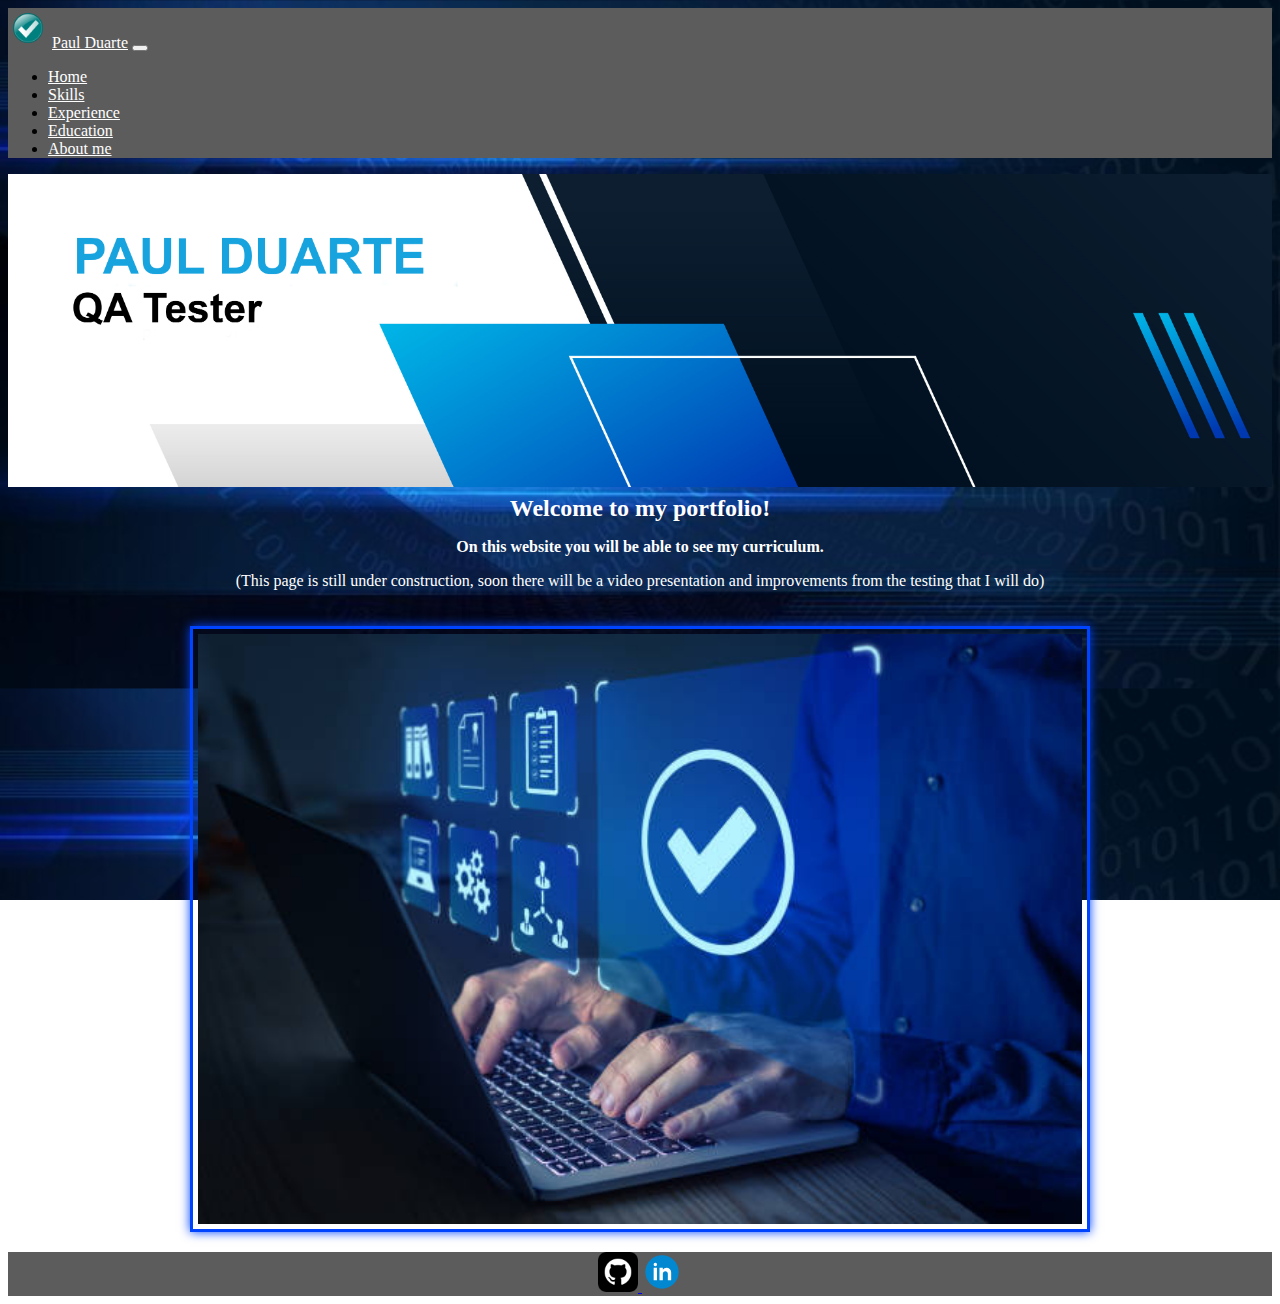
<file: index.html>
<!DOCTYPE html>
<html lang="en">
  <head>
    <meta charset="UTF-8" />
    <meta http-equiv="X-UA-Compatible" content="IE=edge" />
    <meta name="viewport" content="width=device-width, initial-scale=1.0" />
    <title>Test Portfolio</title>
    <link
      href="https://cdn.jsdelivr.net/npm/bootstrap@5.2.3/dist/css/bootstrap.min.css"
      rel="stylesheet"
      integrity="sha384-rbsA2VBKQhggwzxH7pPCaAqO46MgnOM80zW1RWuH61DGLwZJEdK2Kadq2F9CUG65"
      crossorigin="anonymous"
    />
    <link href="./css/styles.css" rel="stylesheet" type="text/css" />
    <link rel="icon" type="image/png" href="./images/favicon.png" />
  </head>
  <header>
    <nav class="navbar navbar-expand-lg navbar-light bg-light" id="my-navbar">
      <div class="container-fluid">
        <img
          src="./images/logo.png"
          alt="logo tester"
          class="logo"
          width="30"
          height="30"
        />
        <a class="navbar-brand" href="#">Paul Duarte</a>
        <button
          class="navbar-toggler"
          type="button"
          data-bs-toggle="collapse"
          data-bs-target="#navbarNav"
          aria-controls="navbarNav"
          aria-expanded="false"
          aria-label="Toggle navigation"
        >
          <span class="navbar-toggler-icon"></span>
        </button>
        <div class="collapse navbar-collapse" id="navbarNav">
          <ul class="navbar-nav">
            <li class="nav-item">
              <a class="nav-link" aria-current="page" href="./index.html"
                >Home</a
              >
            </li>
            <li class="nav-item">
              <a class="nav-link" href="./skills.html">Skills</a>
            </li>
            <li class="nav-item">
              <a class="nav-link" href="./experience.html">Experience</a>
            </li>
            <li class="nav-item">
              <a class="nav-link" href="./education.html">Education</a>
            </li>
            <li class="nav-item">
              <a class="nav-link" href="./aboutme.html">About me</a>
            </li>
          </ul>
        </div>
      </div>
    </nav>
  </header>
  <body>
    <div class="container1">
      <img src="./images/banner.png" alt="testing" class="bg1" />
    </div>

    <main>
      <div>
        <h2>Welcome to my portfolio!</h2>
        <article class="article" id="article">
          <p class="text1">
            <strong
              >On this website you will be able to see my curriculum.
            </strong>
          </p>
          <p>
            (This page is still under construction, soon there will be a video
            presentation and improvements from the testing that I will do)
          </p>
        </article>
      </div>

      <div class="container">
        <img src="./images/bg4.jpg" alt="testing" class="bg" />
      </div>
    </main>
    <script src="https://code.jquery.com/jquery-3.6.0.min.js"></script>
    <script src="https://cdn.jsdelivr.net/npm/bootstrap@5.0.1/dist/js/bootstrap.bundle.min.js"></script>
  </body>

  <footer>
    <nav class="footer-nav">
      <div class="container2">
        <a
          class="navbar-brand"
          href="https://github.com/PaulVanHalen/Testing"
          target="_blank"
        >
          <img src="./images/github3.png" alt="Github" width="40" height="40" />
        </a>
        <a
          class="navbar-brand"
          href="https://www.linkedin.com/in/pduarte94/"
          target="_blank"
        >
          <img
            src="./images/linkedin.svg"
            alt="Linkedin"
            width="40"
            height="40"
          />
        </a>
      </div>
    </nav>
  </footer>
</html>
</file>
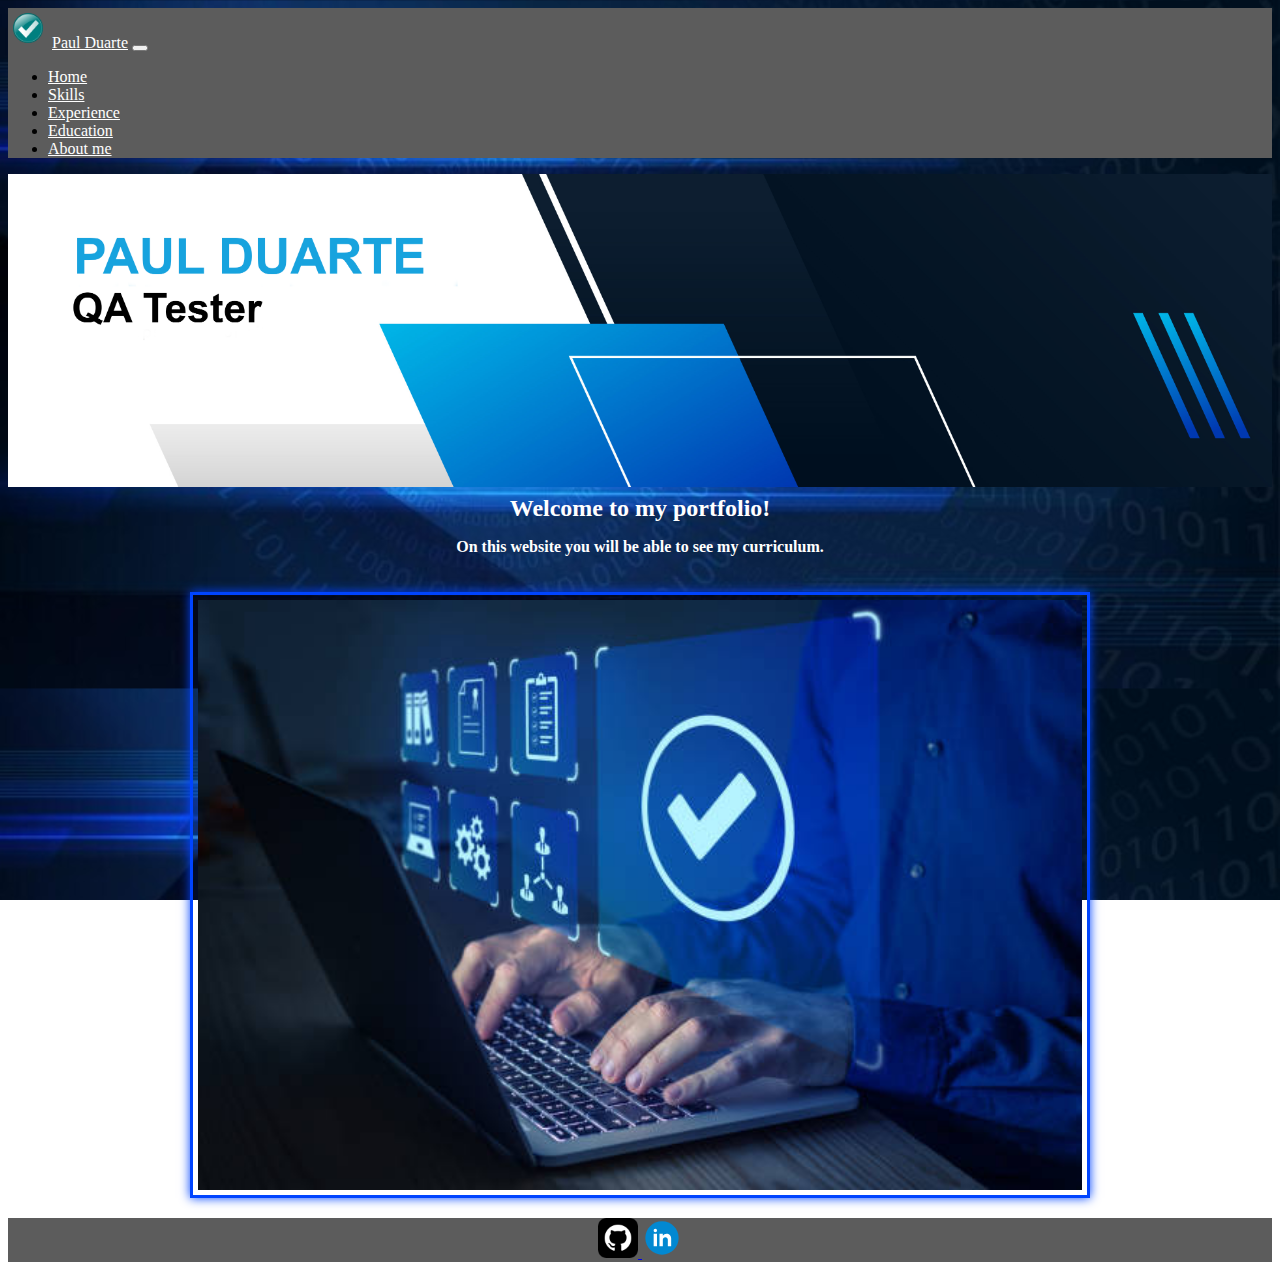
<file: Paul Duarte's Web/index.html>
<!DOCTYPE html>
<html lang="en">
<head>
    <meta charset="UTF-8">
    <meta http-equiv="X-UA-Compatible" content="IE=edge">
    <meta name="viewport" content="width=device-width, initial-scale=1.0">
    <title>Test Portfolio</title>
    <link href="https://cdn.jsdelivr.net/npm/bootstrap@5.2.3/dist/css/bootstrap.min.css" rel="stylesheet" integrity="sha384-rbsA2VBKQhggwzxH7pPCaAqO46MgnOM80zW1RWuH61DGLwZJEdK2Kadq2F9CUG65" crossorigin="anonymous">
    <link href="./css/styles.css"
      rel="stylesheet" type="text/css">  
    <link rel="icon" type="image/png" href="./images/favicon.png">

  </head>
<header>

<nav class="navbar navbar-expand-lg navbar-light bg-light" id="my-navbar">
    <div class="container-fluid">
      <img src="./images/logo.png" alt="logo tester" class="logo" width="30" height="30">
      <a class="navbar-brand" href="#">Paul Duarte</a>
      <button class="navbar-toggler" type="button" data-bs-toggle="collapse" data-bs-target="#navbarNav" aria-controls="navbarNav" aria-expanded="false" aria-label="Toggle navigation">
        <span class="navbar-toggler-icon"></span>
      </button>
      <div class="collapse navbar-collapse" id="navbarNav">
        <ul class="navbar-nav">
          <li class="nav-item">
            <a class="nav-link" aria-current="page" href="./index.html">Home</a>
          </li>
          <li class="nav-item">
            <a class="nav-link" href="./skills.html">Skills</a>
          </li>
          <li class="nav-item">
            <a class="nav-link" href="./experience.html">Experience</a>
          </li>
          <li class="nav-item">
            <a class="nav-link" href="./education.html">Education</a>
          </li>
          <li class="nav-item">
            <a class="nav-link" href="./aboutme.html">About me</a>
          </li>

        </ul>
      </div>
    </div>
  </nav>
</header>
<body>

  <div class="container1"> 
    <img src="./images/banner.png" alt="testing" class="bg1">
    </div>

  <main>

    <div>
      <h2>Welcome to my portfolio!</h2>
      <article class="article" id="article">
        <p class="text1"><strong>On this website you will be able to see my curriculum.</strong></p>
      </article>

    </div>


    <div class="container"> 
    <img src="./images/bg4.jpg" alt="testing" class="bg">
    </div>
  </main>
</body>

  <nav class="footer-nav">
    <div class="container2">
      <a class="navbar-brand" href="https://github.com/PaulVanHalen/Testing" target="_blank">
      <img src="./images/github3.png" alt="Github" width="40" height="40">
      </a>
      <a class="navbar-brand" href="https://www.linkedin.com/in/pduarte94/" target="_blank">
        <img src="./images/linkedin.svg" alt="Linkedin" width="40" height="40">
        </a>
    </div>
  </nav>
 
</html>
</file>
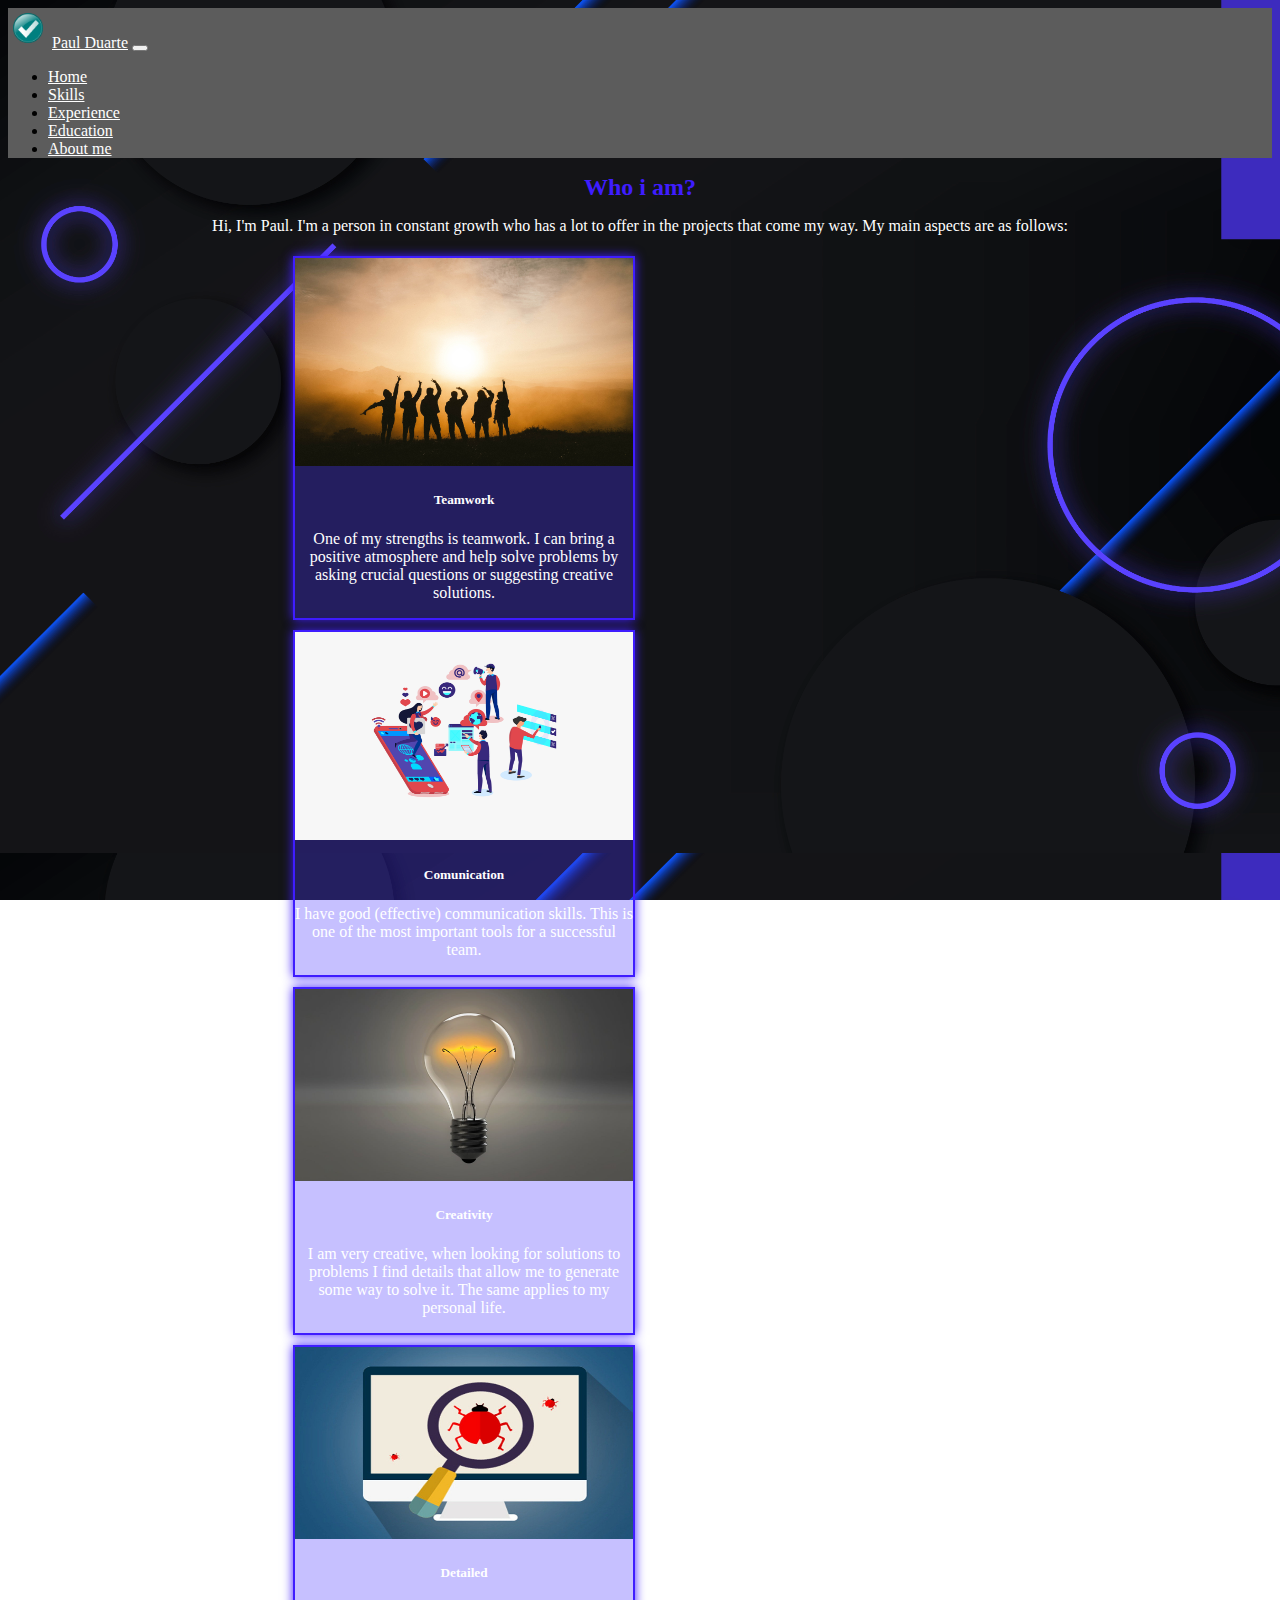
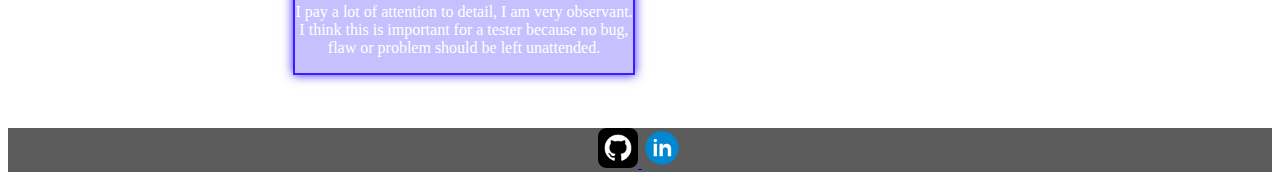
<file: aboutme.html>
<!DOCTYPE html>
<html lang="en">
  <head>
    <meta charset="UTF-8" />
    <meta http-equiv="X-UA-Compatible" content="IE=edge" />
    <meta name="viewport" content="width=device-width, initial-scale=1.0" />
    <title>Test Portfolio</title>
    <link
      href="https://cdn.jsdelivr.net/npm/bootstrap@5.2.3/dist/css/bootstrap.min.css"
      rel="stylesheet"
      integrity="sha384-rbsA2VBKQhggwzxH7pPCaAqO46MgnOM80zW1RWuH61DGLwZJEdK2Kadq2F9CUG65"
      crossorigin="anonymous"
    />
    <link href="./css/aboutme.css" rel="stylesheet" type="text/css" />
    <link rel="icon" type="image/png" href="./images/favicon.png" />
  </head>
  <header>
    <nav class="navbar navbar-expand-lg navbar-light bg-light" id="my-navbar">
      <div class="container-fluid">
        <img
          src="./images/logo.png"
          alt="logo tester"
          class="logo"
          width="30"
          height="30"
        />
        <a class="navbar-brand" href="#">Paul Duarte</a>
        <button
          class="navbar-toggler"
          type="button"
          data-bs-toggle="collapse"
          data-bs-target="#navbarNav"
          aria-controls="navbarNav"
          aria-expanded="false"
          aria-label="Toggle navigation"
        >
          <span class="navbar-toggler-icon"></span>
        </button>
        <div class="collapse navbar-collapse" id="navbarNav">
          <ul class="navbar-nav">
            <li class="nav-item">
              <a class="nav-link" aria-current="page" href="./index.html"
                >Home</a
              >
            </li>
            <li class="nav-item">
              <a class="nav-link" href="./skills.html">Skills</a>
            </li>
            <li class="nav-item">
              <a class="nav-link" href="./experience.html">Experience</a>
            </li>
            <li class="nav-item">
              <a class="nav-link" href="./education.html">Education</a>
            </li>
            <li class="nav-item">
              <a class="nav-link" href="./aboutme.html">About me</a>
            </li>
          </ul>
        </div>
      </div>
    </nav>
  </header>

  <body>
    <main>
      <h2>Who i am?</h2>
      <p class="text2">
        Hi, I'm Paul. I'm a person in constant growth who has a lot to offer in
        the projects that come my way. My main aspects are as follows:
      </p>

      <div class="row row-cols-1 row-cols-md-2 g-4">
        <div class="col">
          <div class="card">
            <img
              src="./images/teamwork.jpg"
              class="card-img-top"
              alt="teamwork"
              id="teamwork"
            />
            <div class="card-body">
              <h5 class="card-title">Teamwork</h5>
              <p class="card-text">
                One of my strengths is teamwork. I can bring a positive
                atmosphere and help solve problems by asking crucial questions
                or suggesting creative solutions.
              </p>
            </div>
          </div>
        </div>
        <div class="col">
          <div class="card">
            <img
              src="./images/comunication.png"
              class="card-img-top"
              alt="comunication"
              id="comunication"
            />
            <div class="card-body">
              <h5 class="card-title">Comunication</h5>
              <p class="card-text">
                I have good (effective) communication skills. This is one of the
                most important tools for a successful team.
              </p>
            </div>
          </div>
        </div>
        <div class="col">
          <div class="card">
            <img
              src="./images/creativity.jpg"
              class="card-img-top"
              alt="creativity"
              id="creativity"
            />
            <div class="card-body">
              <h5 class="card-title">Creativity</h5>
              <p class="card-text">
                I am very creative, when looking for solutions to problems I
                find details that allow me to generate some way to solve it. The
                same applies to my personal life.
              </p>
            </div>
          </div>
        </div>
        <div class="col">
          <div class="card">
            <img
              src="./images/detailed.jpg"
              class="card-img-top"
              alt="knowledge"
              id="detailed"
            />
            <div class="card-body">
              <h5 class="card-title">Detailed</h5>
              <p class="card-text">
                I pay a lot of attention to detail, I am very observant. I think
                this is important for a tester because no bug, flaw or problem
                should be left unattended.
              </p>
            </div>
          </div>
        </div>
      </div>
      <script src="https://code.jquery.com/jquery-3.6.0.min.js"></script>
      <script src="https://cdn.jsdelivr.net/npm/bootstrap@5.0.1/dist/js/bootstrap.bundle.min.js"></script>
    </main>

    <footer>
      <nav class="footer-nav">
        <div class="container2">
          <a
            class="navbar-brand"
            href="https://github.com/PaulVanHalen/Testing"
            target="_blank"
          >
            <img
              src="./images/github3.png"
              alt="Github"
              width="40"
              height="40"
            />
          </a>
          <a
            class="navbar-brand"
            href="https://www.linkedin.com/in/pduarte94/"
            target="_blank"
          >
            <img
              src="./images/linkedin.svg"
              alt="Linkedin"
              width="40"
              height="40"
            />
          </a>
        </div>
      </nav>
    </footer>
  </body>
</html>
</file>
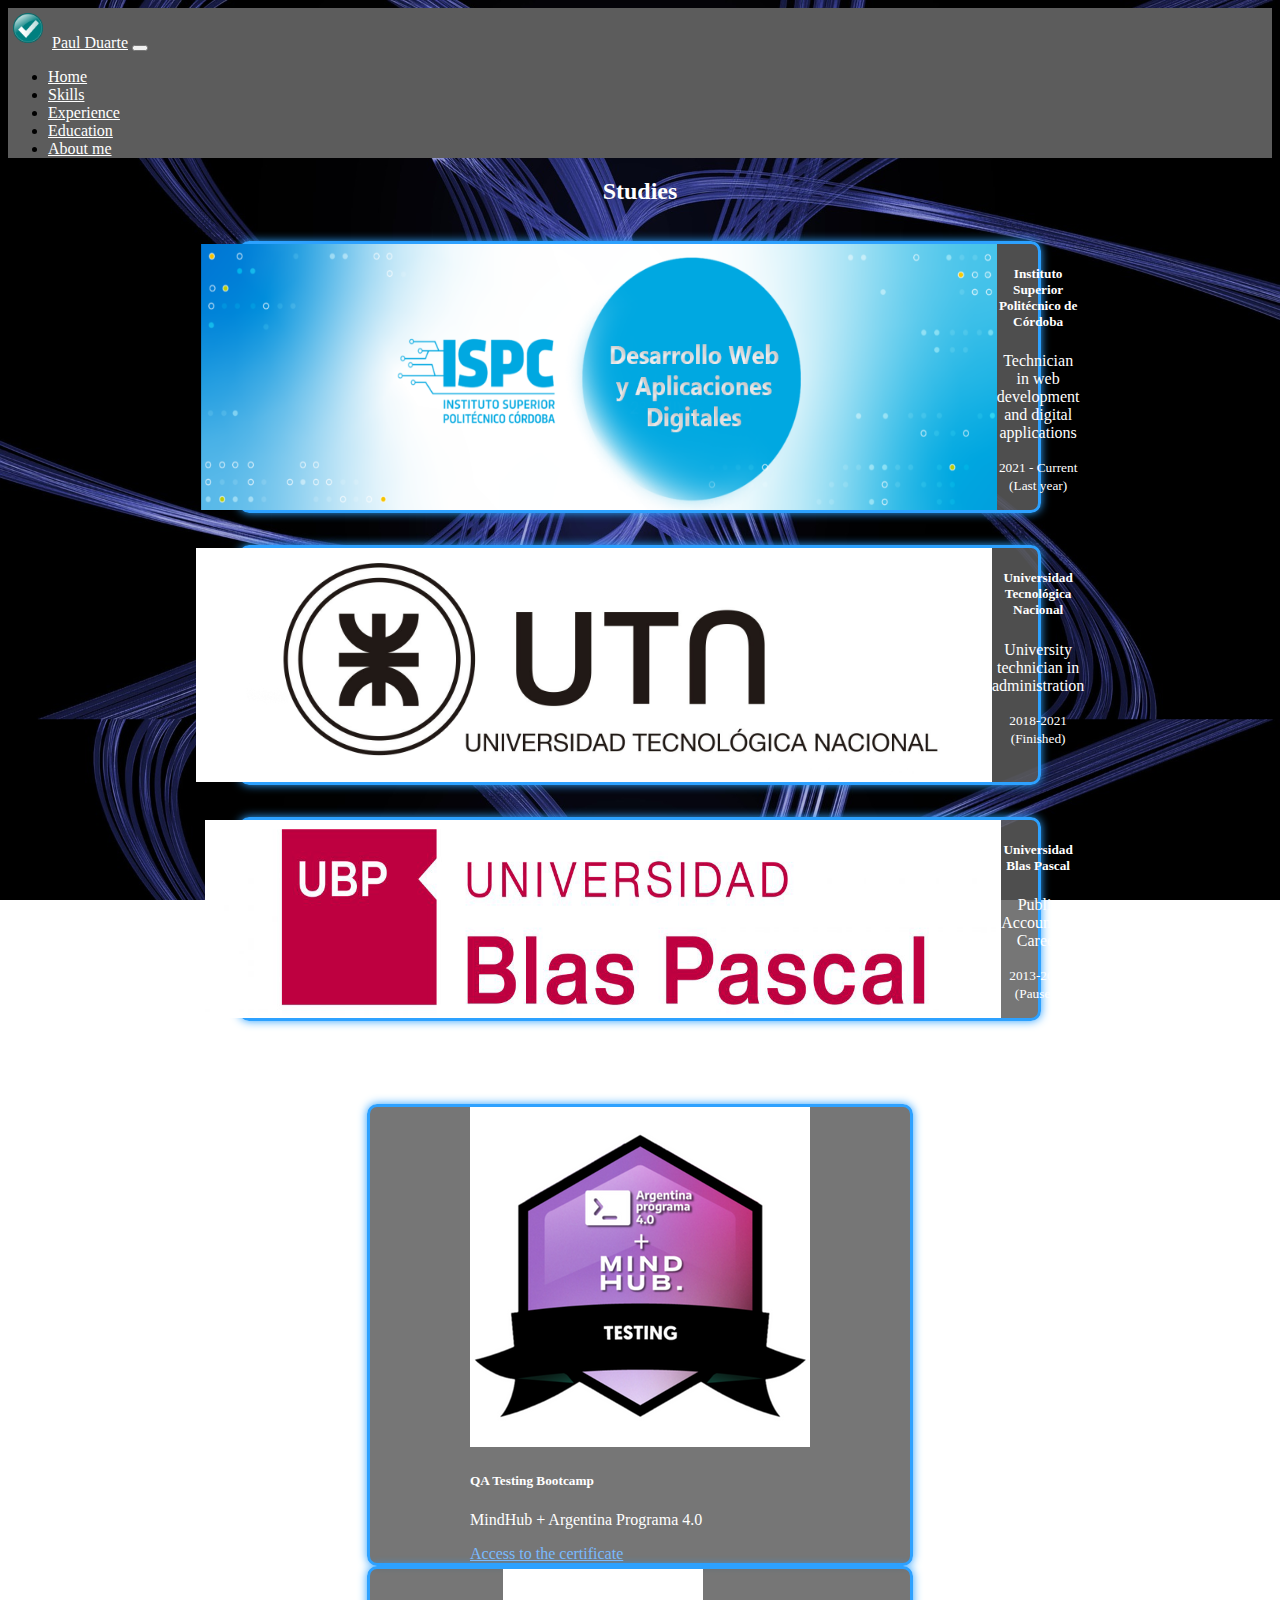
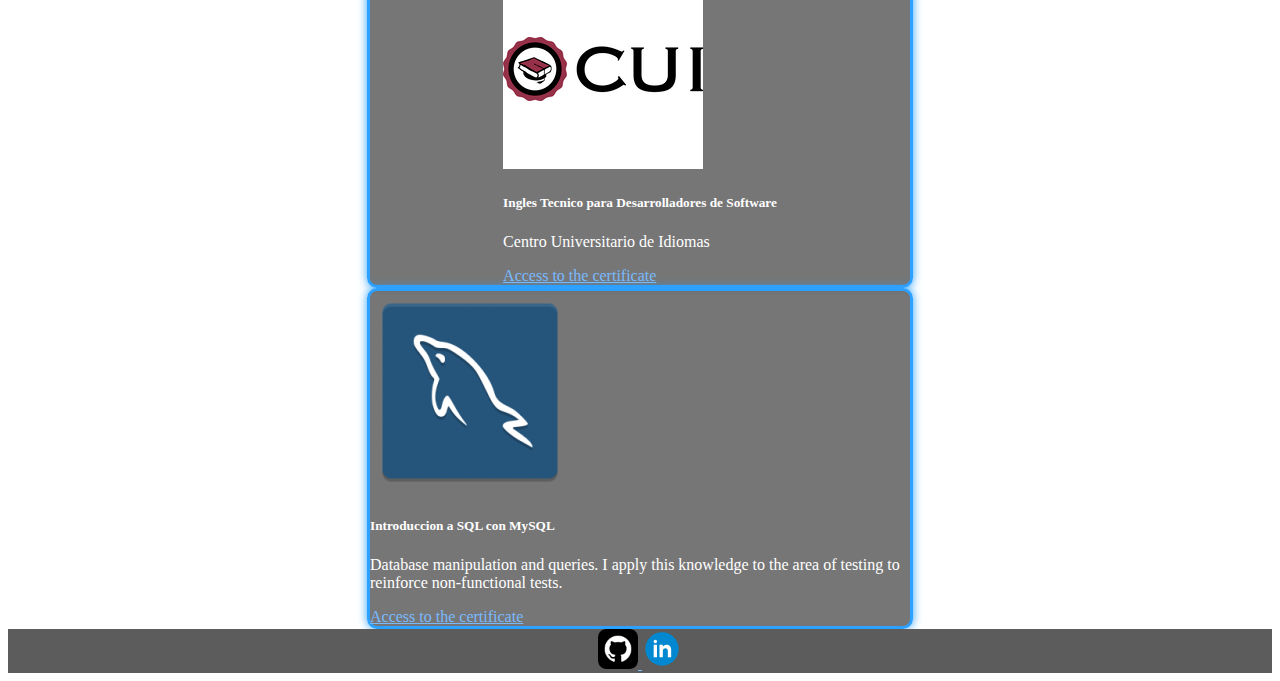
<file: education.html>
<!DOCTYPE html>
<html lang="en">
  <head>
    <meta charset="UTF-8" />
    <meta http-equiv="X-UA-Compatible" content="IE=edge" />
    <meta name="viewport" content="width=device-width, initial-scale=1.0" />
    <title>Test Portfolio</title>
    <link
      href="https://cdn.jsdelivr.net/npm/bootstrap@5.2.3/dist/css/bootstrap.min.css"
      rel="stylesheet"
      integrity="sha384-rbsA2VBKQhggwzxH7pPCaAqO46MgnOM80zW1RWuH61DGLwZJEdK2Kadq2F9CUG65"
      crossorigin="anonymous"
    />
    <link href="./css/education.css" rel="stylesheet" type="text/css" />
    <link rel="icon" type="image/png" href="./images/favicon.png" />
  </head>
  <header>
    <nav class="navbar navbar-expand-lg navbar-light bg-light" id="my-navbar">
      <div class="container-fluid">
        <img
          src="./images/logo.png"
          alt="logo tester"
          class="logo"
          width="30"
          height="30"
        />
        <a class="navbar-brand" href="#">Paul Duarte</a>
        <button
          class="navbar-toggler"
          type="button"
          data-bs-toggle="collapse"
          data-bs-target="#navbarNav"
          aria-controls="navbarNav"
          aria-expanded="false"
          aria-label="Toggle navigation"
        >
          <span class="navbar-toggler-icon"></span>
        </button>
        <div class="collapse navbar-collapse" id="navbarNav">
          <ul class="navbar-nav">
            <li class="nav-item">
              <a class="nav-link" aria-current="page" href="./index.html"
                >Home</a
              >
            </li>
            <li class="nav-item">
              <a class="nav-link" href="./skills.html">Skills</a>
            </li>
            <li class="nav-item">
              <a class="nav-link" href="./experience.html">Experience</a>
            </li>
            <li class="nav-item">
              <a class="nav-link" href="./education.html">Education</a>
            </li>
            <li class="nav-item">
              <a class="nav-link" href="./aboutme.html">About me</a>
            </li>
          </ul>
        </div>
      </div>
    </nav>
  </header>

  <main>
    <div class="title">
      <h2>Studies</h2>
    </div>

    <section>
      <div class="card">
        <img
          class="IspcLogo"
          src="./images/ispc_banner.png"
          class="card-img-top"
          alt="ISPC"
        />
        <div class="card-body">
          <h5 class="card-title">Instituto Superior Politécnico de Córdoba</h5>
          <p class="card-text">
            Technician in web development and digital applications
          </p>
          <p class="card-text"><small>2021 - Current (Last year)</small></p>
        </div>
      </div>
    </section>

    <section>
      <div class="card">
        <img
          class="UtnLogo"
          src="./images/logo-utn.png"
          class="card-img-top"
          alt="UTN"
        />
        <div class="card-body">
          <h5 class="card-title">Universidad Tecnológica Nacional</h5>
          <p class="card-text">University technician in administration</p>
          <p class="card-text"><small>2018-2021 (Finished)</small></p>
        </div>
      </div>
    </section>

    <section>
      <div class="card">
        <img
          class="UbpLogo"
          src="./images/ubp_logo.png"
          class="card-img-top"
          alt="UBP"
        />
        <div class="card-body">
          <h5 class="card-title">Universidad Blas Pascal</h5>
          <p class="card-text">Public Accountant Career</p>
          <p class="card-text"><small>2013-2018 (Paused)</small></p>
        </div>
      </div>
    </section>

    <div class="title-2">
      <h2>Courses</h2>
    </div>

    <div class="card mb-3" style="max-width: 540px">
      <div class="row g-0">
        <div class="col-md-4">
          <img
            src="./images/badge-mindhub.png"
            .
            class="img-fluid rounded-start"
            alt="QA"
          />
        </div>
        <div class="col-md-8">
          <div class="card-body">
            <h5 class="card-title">QA Testing Bootcamp</h5>
            <p class="card-text">MindHub + Argentina Programa 4.0</p>
            <a
              href="https://www.credly.com/badges/1c94455c-13ed-450a-b0a5-6dbb3a77190c/public_url"
              alt="certificado"
              target="_blank"
            >
              Access to the certificate
            </a>
          </div>
        </div>
      </div>
    </div>

    <div class="card mb-3" style="max-width: 540px">
      <div class="row g-0">
        <div class="col-md-4">
          <img
            src="./images/logo-cui.png"
            class="img-fluid rounded-start"
            alt="CUI"
          />
        </div>
        <div class="col-md-8">
          <div class="card-body">
            <h5 class="card-title">
              Ingles Tecnico para Desarrolladores de Software
            </h5>
            <p class="card-text">Centro Universitario de Idiomas</p>
            <a
              href="https://api.cuiweb.edu.ar/certiprogra40/0020_00011037_01293861_1_0"
              alt="certificado"
              target="_blank"
            >
              Access to the certificate
            </a>
          </div>
        </div>
      </div>
    </div>

    <div class="card mb-3" style="max-width: 540px">
      <div class="row g-0">
        <div class="col-md-4">
          <img
            src="./images/mysql-logo.png"
            class="img-fluid rounded-start"
            alt="mysql"
          />
        </div>
        <div class="col-md-8">
          <div class="card-body">
            <h5 class="card-title">Introduccion a SQL con MySQL</h5>
            <p class="card-text">
              Database manipulation and queries. I apply this knowledge to the
              area of testing to reinforce non-functional tests.
            </p>
            <a
              href="https://app.aluracursos.com/certificate/paul-d18/introduccion-sql-mysql-manipule-consulte-datos"
              target="blank"
              alt="MySql"
            >
              Access to the certificate
            </a>
          </div>
        </div>
      </div>
    </div>
    <script src="https://code.jquery.com/jquery-3.6.0.min.js"></script>
    <script src="https://cdn.jsdelivr.net/npm/bootstrap@5.0.1/dist/js/bootstrap.bundle.min.js"></script>
  </main>

  <footer>
    <nav class="footer-nav">
      <div class="container2">
        <a
          class="navbar-brand"
          href="https://github.com/PaulVanHalen/Testing"
          target="_blank"
        >
          <img src="./images/github3.png" alt="Github" width="40" height="40" />
        </a>
        <a
          class="navbar-brand"
          href="https://www.linkedin.com/in/pduarte94/"
          target="_blank"
        >
          <img
            src="./images/linkedin.svg"
            alt="Linkedin"
            width="40"
            height="40"
          />
        </a>
      </div>
    </nav>
  </footer>
</html>
</file>
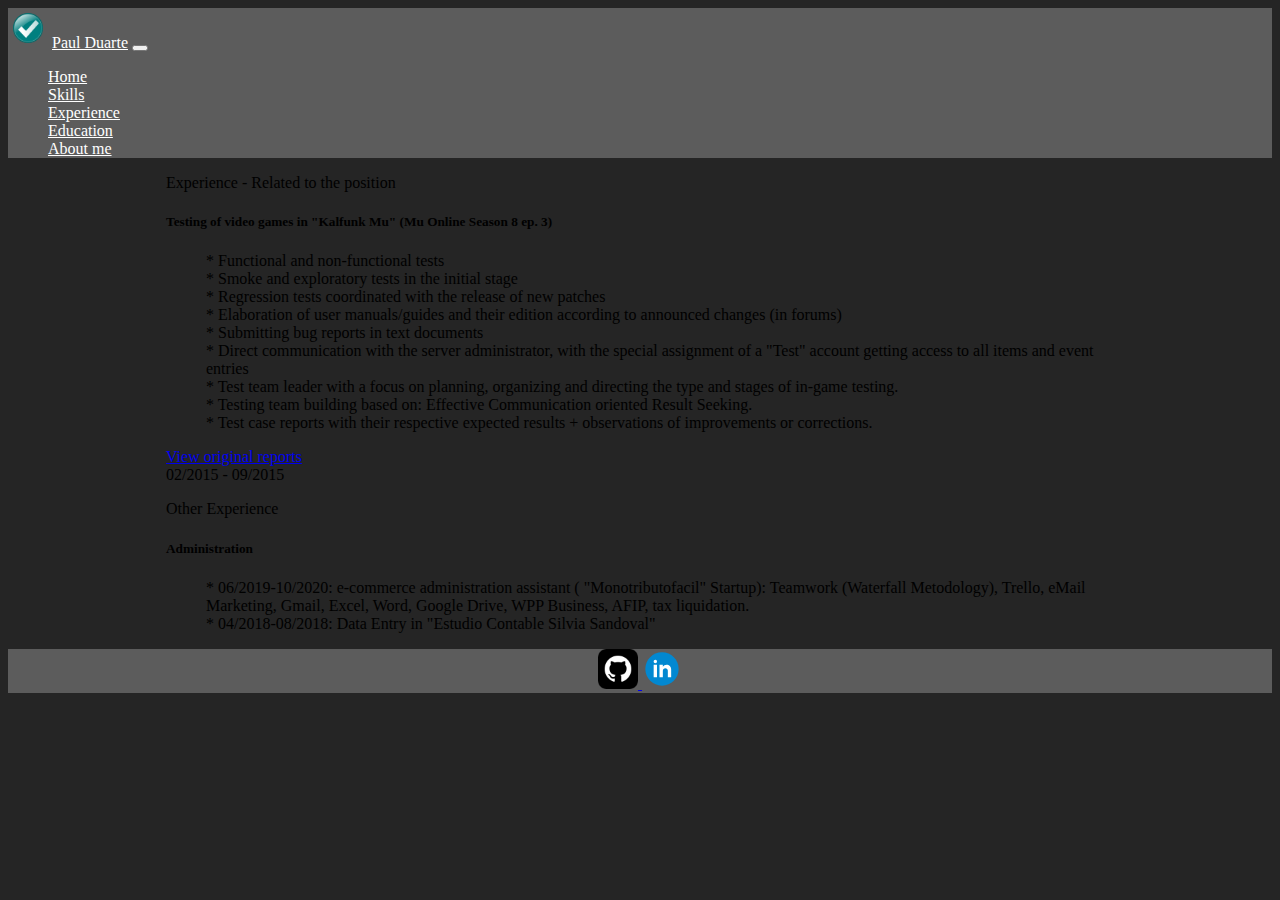
<file: experience.html>
<!DOCTYPE html>
<html lang="en">
  <head>
    <meta charset="UTF-8" />
    <meta http-equiv="X-UA-Compatible" content="IE=edge" />
    <meta name="viewport" content="width=device-width, initial-scale=1.0" />
    <title>Test Portfolio</title>
    <link
      href="https://cdn.jsdelivr.net/npm/bootstrap@5.2.3/dist/css/bootstrap.min.css"
      rel="stylesheet"
      integrity="sha384-rbsA2VBKQhggwzxH7pPCaAqO46MgnOM80zW1RWuH61DGLwZJEdK2Kadq2F9CUG65"
      crossorigin="anonymous"
    />
    <link href="./css/experience.css" rel="stylesheet" type="text/css" />
    <link rel="icon" type="image/png" href="./images/favicon.png" />
  </head>
  <header>
    <nav class="navbar navbar-expand-lg navbar-light bg-light" id="my-navbar">
      <div class="container-fluid">
        <img
          src="./images/logo.png"
          alt="logo tester"
          class="logo"
          width="30"
          height="30"
        />
        <a class="navbar-brand" href="#">Paul Duarte</a>
        <button
          class="navbar-toggler"
          type="button"
          data-bs-toggle="collapse"
          data-bs-target="#navbarNav"
          aria-controls="navbarNav"
          aria-expanded="false"
          aria-label="Toggle navigation"
        >
          <span class="navbar-toggler-icon"></span>
        </button>
        <div class="collapse navbar-collapse" id="navbarNav">
          <ul class="navbar-nav">
            <li class="nav-item">
              <a class="nav-link" aria-current="page" href="./index.html"
                >Home</a
              >
            </li>
            <li class="nav-item">
              <a class="nav-link" href="./skills.html">Skills</a>
            </li>
            <li class="nav-item">
              <a class="nav-link" href="./experience.html">Experience</a>
            </li>
            <li class="nav-item">
              <a class="nav-link" href="./education.html">Education</a>
            </li>
            <li class="nav-item">
              <a class="nav-link" href="./aboutme.html">About me</a>
            </li>
          </ul>
        </div>
      </div>
    </nav>
  </header>
  <main>
    <section>
      <div class="card text-center">
        <div class="card-header">Experience - Related to the position</div>
        <div class="card-body">
          <h5 class="card-title">
            Testing of video games in "Kalfunk Mu" (Mu Online Season 8 ep. 3)
          </h5>
          <ul>
            <li>* Functional and non-functional tests</li>
            <li>* Smoke and exploratory tests in the initial stage</li>
            <li>
              * Regression tests coordinated with the release of new patches
            </li>
            <li>
              * Elaboration of user manuals/guides and their edition according
              to announced changes (in forums)
            </li>
            <li>* Submitting bug reports in text documents</li>
            <li>
              * Direct communication with the server administrator, with the
              special assignment of a "Test" account getting access to all items
              and event entries
            </li>
            <li>
              * Test team leader with a focus on planning, organizing and
              directing the type and stages of in-game testing.
            </li>
            <li>
              * Testing team building based on: Effective Communication oriented
              Result Seeking.
            </li>
            <li>
              * Test case reports with their respective expected results +
              observations of improvements or corrections.
            </li>
          </ul>
          <a
            href="https://github.com/PaulVanHalen/PaulTesting.github.io/tree/main/Presentaci%C3%B3n%20de%20mis%20trabajos-QA/Game%20Testing-Mu-Online-Kalfunk"
            class="btn btn-primary" target="_blank"
            >View original reports</a
          >
        </div>
        <div class="card-footer text-muted">02/2015 - 09/2015</div>
      </div>

      <div class="card text-center">
        <div class="card-header">Other Experience</div>
        <div class="card-body">
          <h5 class="card-title">Administration</h5>
        </div>
        <ul>
          <li>
            * 06/2019-10/2020: e-commerce administration assistant (
            "Monotributofacil" Startup): Teamwork (Waterfall Metodology),
            Trello, eMail Marketing, Gmail, Excel, Word, Google Drive, WPP
            Business, AFIP, tax liquidation.
          </li>
          <li>
            * 04/2018-08/2018: Data Entry in "Estudio Contable Silvia Sandoval"
          </li>
        </ul>
        <div class="card-footer text-muted"></div>
      </div>
    </section>
    <script src="https://code.jquery.com/jquery-3.6.0.min.js"></script>
    <script src="https://cdn.jsdelivr.net/npm/bootstrap@5.0.1/dist/js/bootstrap.bundle.min.js"></script>
  </main>
  <footer>
    <nav class="footer-nav">
      <div class="container2">
        <a
          class="navbar-brand"
          href="https://github.com/PaulVanHalen/Testing"
          target="_blank"
        >
          <img src="./images/github3.png" alt="Github" width="40" height="40" />
        </a>
        <a
          class="navbar-brand"
          href="https://www.linkedin.com/in/pduarte94/"
          target="_blank"
        >
          <img
            src="./images/linkedin.svg"
            alt="Linkedin"
            width="40"
            height="40"
          />
        </a>
      </div>
    </nav>
  </footer>
</html>
</file>
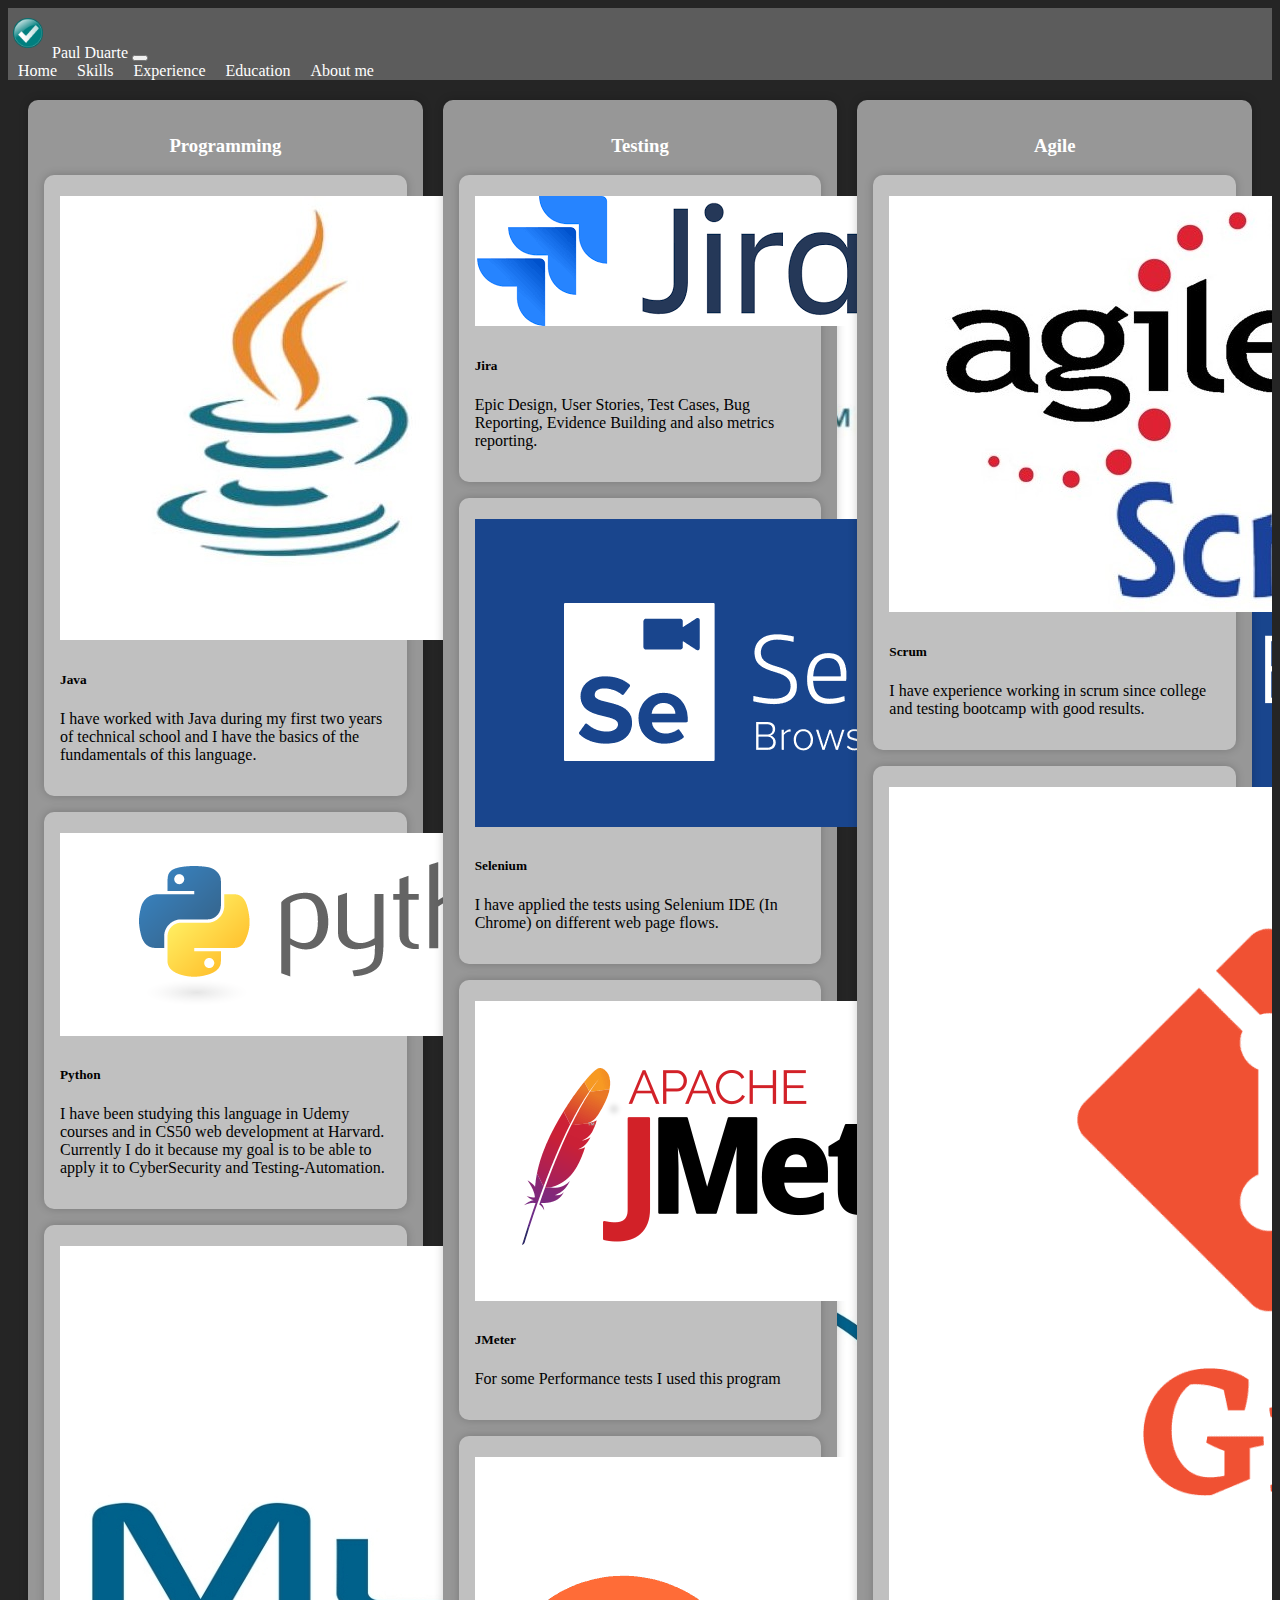
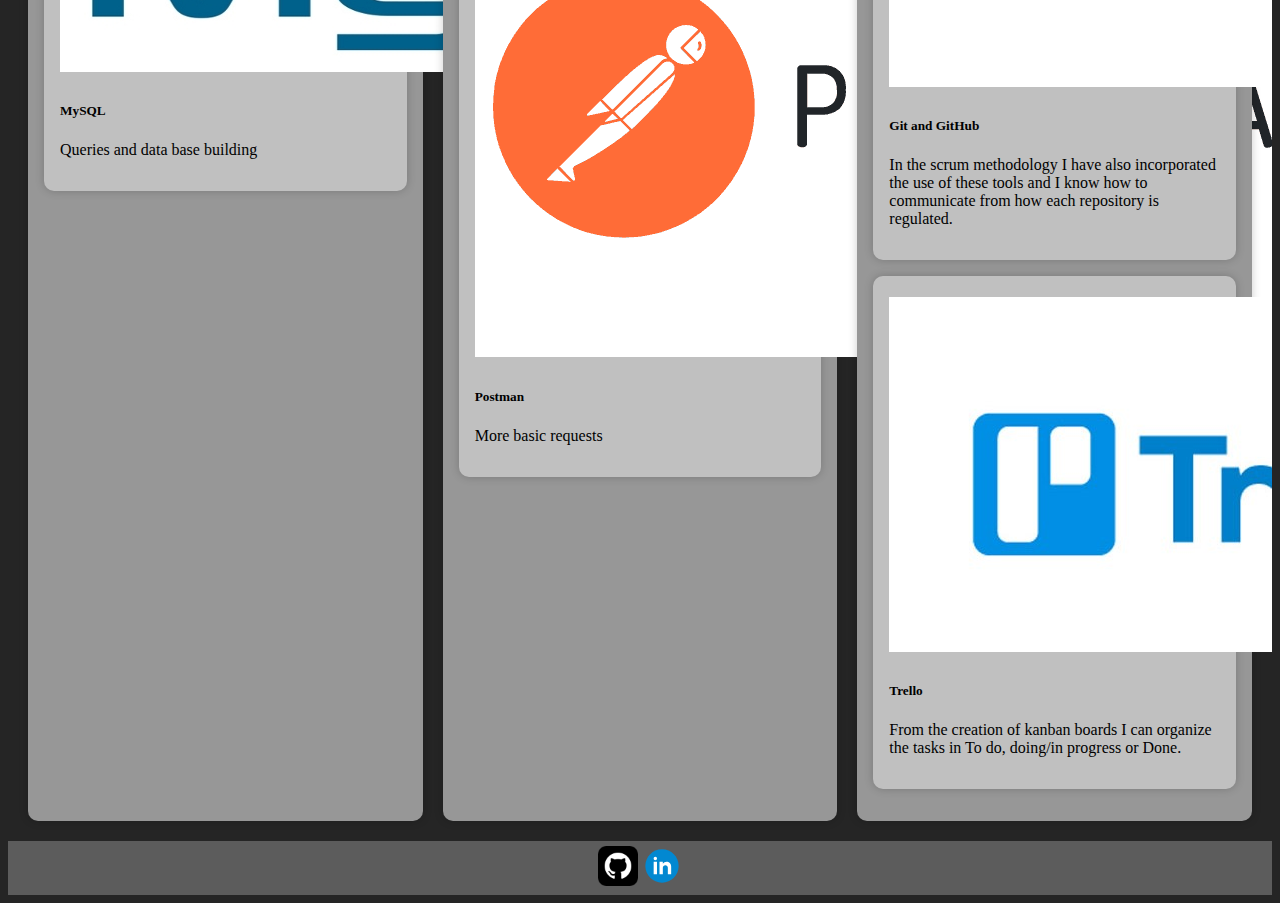
<file: skills.html>
<!DOCTYPE html>
<html lang="en">
<head>
    <meta charset="UTF-8">
    <meta http-equiv="X-UA-Compatible" content="IE=edge">
    <meta name="viewport" content="width=device-width, initial-scale=1.0">
    <title>Test Portfolio</title>
    <link href="https://cdn.jsdelivr.net/npm/bootstrap@5.2.3/dist/css/bootstrap.min.css" rel="stylesheet" integrity="sha384-rbsA2VBKQhggwzxH7pPCaAqO46MgnOM80zW1RWuH61DGLwZJEdK2Kadq2F9CUG65" crossorigin="anonymous">
    <link href="./css/skills.css"
      rel="stylesheet" type="text/css">  
    <link rel="icon" type="image/png" href="./images/favicon.png">
 
  </head>
  <header>

    <nav class="navbar navbar-expand-lg navbar-light bg-light" id="my-navbar">
        <div class="container-fluid">
          <img src="./images/logo.png" alt="logo tester" class="logo" width="30" height="30">
          <a class="navbar-brand" href="#">Paul Duarte</a>
          <button class="navbar-toggler" type="button" data-bs-toggle="collapse" data-bs-target="#navbarNav" aria-controls="navbarNav" aria-expanded="false" aria-label="Toggle navigation">
            <span class="navbar-toggler-icon"></span>
          </button>
          <div class="collapse navbar-collapse" id="navbarNav">
            <ul class="navbar-nav">
              <li class="nav-item">
                <a class="nav-link" aria-current="page" href="./index.html">Home</a>
              </li>
              <li class="nav-item">
                <a class="nav-link" href="./skills.html">Skills</a>
              </li>
              <li class="nav-item">
                <a class="nav-link" href="./experience.html">Experience</a>
              </li>
              <li class="nav-item">
                <a class="nav-link" href="./education.html">Education</a>
              </li>
              <li class="nav-item">
                <a class="nav-link" href="./aboutme.html">About me</a>
              </li>
    
            </ul>
          </div>
        </div>
      </nav>
    </header>
<main>

  <section class="principal">
    <h3>Programming</h3>
    <section class="internal">
    <div class="card">
      <img src="./images/Java-logo.jpg" class="card-img-top" alt="java">
      <div class="card-body">
        <h5 class="card-title">Java</h5>
        <p class="card-text">I have worked with Java during my first two years of technical school and I have the basics of the fundamentals of this language.</p>
      </div>
    </section>
    <section class="internal">
      <div class="card">
        <img src="./images/python-logo.png" class="card-img-top" alt="python">
        <div class="card-body">
          <h5 class="card-title">Python</h5>
          <p class="card-text">I have been studying this language in Udemy courses and in CS50 web development at Harvard. Currently I do it because my goal is to be able to apply it to CyberSecurity and Testing-Automation.</p>
        </div>
      </section>
      <section class="internal">
        <div class="card">
          <img src="./images/mysql-logo.jpg" class="card-img-top" alt="mysql">
          <div class="card-body">
            <h5 class="card-title">MySQL</h5>
            <p class="card-text">Queries and data base building</p>
          </div>
        </section>
  </section>
  
  <section class="principal">
    <h3>Testing</h3>
    <section class="internal">
    <div class="card">
      <img src="./images/jira-logo.png" class="card-img-top" alt="jira">
      <div class="card-body">
        <h5 class="card-title">Jira</h5>
        <p class="card-text">Epic Design, User Stories, Test Cases, Bug Reporting, Evidence Building and also metrics reporting.</p>
      </div>
    </section>
    <section class="internal">
      <div class="card">
        <img src="./images/selenium-logo.png" class="card-img-top" alt="selenium">
        <div class="card-body">
          <h5 class="card-title">Selenium</h5>
          <p class="card-text">I have applied the tests using Selenium IDE (In Chrome) on different web page flows.</p>
        </div>
      </section>
      <section class="internal">
        <div class="card">
          <img src="./images/jmeter-logo.png" class="card-img-top" alt="jmeter">
          <div class="card-body">
            <h5 class="card-title">JMeter</h5>
            <p class="card-text">For some Performance tests I used this program</p>
          </div>
        </section>
        <section class="internal">
          <div class="card">
            <img src="./images/postman-logo.png" class="card-img-top" alt="postman">
            <div class="card-body">
              <h5 class="card-title">Postman</h5>
              <p class="card-text">More basic requests</p>
            </div>
          </section>

  </section>

  <section class="principal">
    <h3>Agile</h3>
    <section class="internal">
    <div class="card">
      <img src="./images/scrum-logo.jpeg" class="card-img-top" alt="scrum">
      <div class="card-body">
        <h5 class="card-title">Scrum</h5>
        <p class="card-text">I have experience working in scrum since college and testing bootcamp with good results.</p>
      </div>
    </section>
    <section class="internal">
      <div class="card">
        <img src="./images/git-github.png" class="card-img-top" alt="...">
        <div class="card-body">
          <h5 class="card-title">Git and GitHub</h5>
          <p class="card-text">In the scrum methodology I have also incorporated the use of these tools and I know how to communicate from how each repository is regulated.</p>
        </div>
      </section>
      <section class="internal">
        <div class="card">
          <img src="./images/trello-logo.jpg" class="card-img-top" alt="...">
          <div class="card-body">
            <h5 class="card-title">Trello</h5>
            <p class="card-text">From the creation of kanban boards I can organize the tasks in To do, doing/in progress or Done.</p>
          </div>
        </section>
  </section>
  <script src="https://code.jquery.com/jquery-3.6.0.min.js"></script>
  <script src="https://cdn.jsdelivr.net/npm/bootstrap@5.0.1/dist/js/bootstrap.bundle.min.js"></script>
  
</main>
<footer>
  <nav class="footer-nav">
    <div class="container2">
      <a class="navbar-brand" href="https://github.com/PaulVanHalen/Testing" target="_blank">
      <img src="./images/github3.png" alt="Github" width="40" height="40">
      </a>
      <a class="navbar-brand" href="https://www.linkedin.com/in/pduarte94/" target="_blank">
        <img src="./images/linkedin.svg" alt="Linkedin" width="40" height="40">
        </a>
    </div>
  </nav>
</footer>
  </html>
</file>
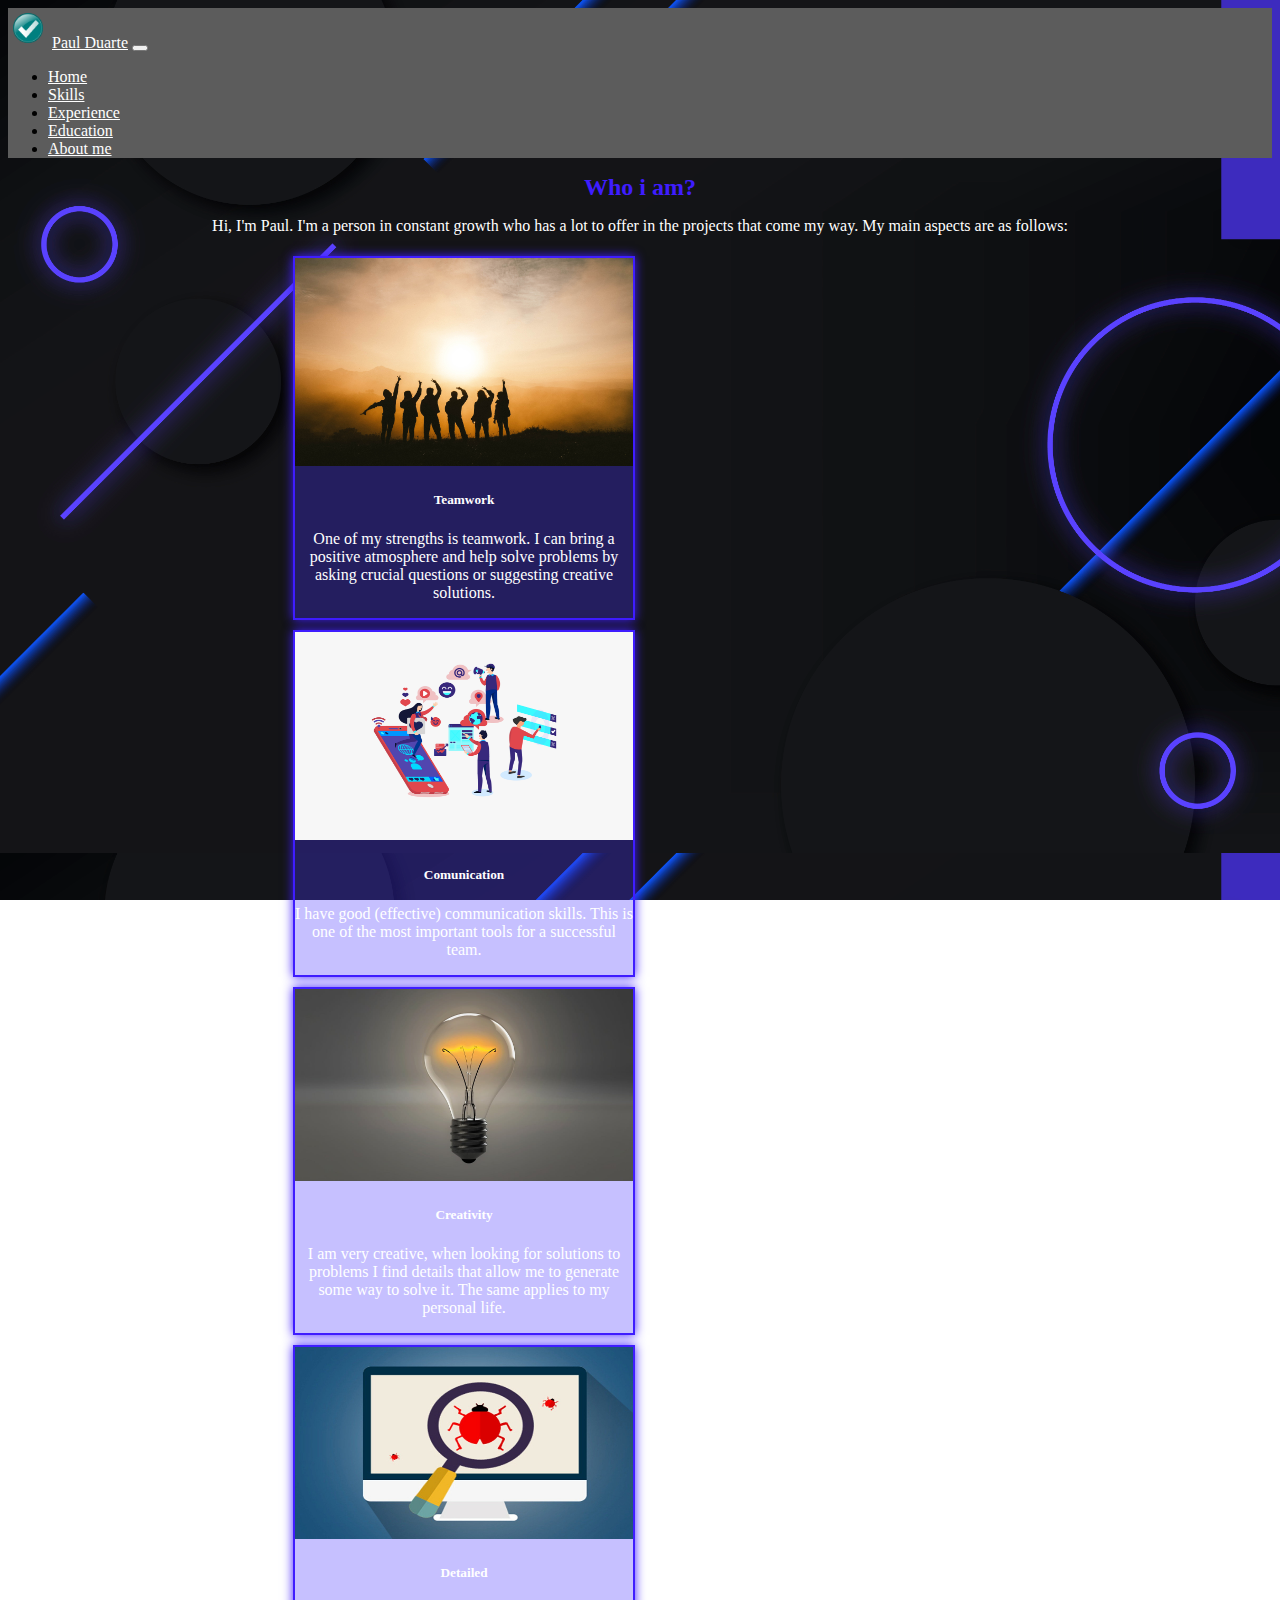
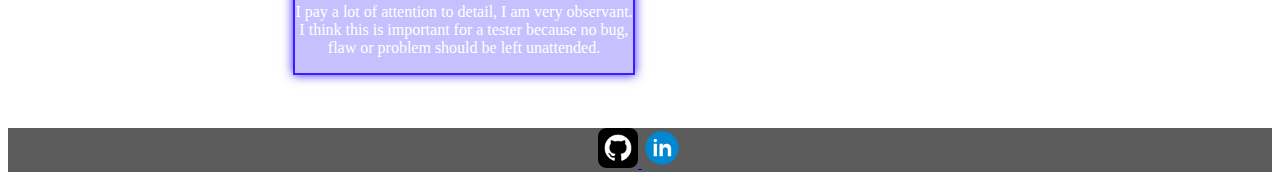
<file: Paul Duarte's Web/aboutme.html>
<!DOCTYPE html>
<html lang="en">
<head>
    <meta charset="UTF-8">
    <meta http-equiv="X-UA-Compatible" content="IE=edge">
    <meta name="viewport" content="width=device-width, initial-scale=1.0">
    <title>Test Portfolio</title>
    <link href="https://cdn.jsdelivr.net/npm/bootstrap@5.2.3/dist/css/bootstrap.min.css" rel="stylesheet" integrity="sha384-rbsA2VBKQhggwzxH7pPCaAqO46MgnOM80zW1RWuH61DGLwZJEdK2Kadq2F9CUG65" crossorigin="anonymous">
    <link href="./css/aboutme.css"
      rel="stylesheet" type="text/css">  
    <link rel="icon" type="image/png" href="./images/favicon.png">
    
  </head>
  <header>

    <nav class="navbar navbar-expand-lg navbar-light bg-light" id="my-navbar">
        <div class="container-fluid">
          <img src="./images/logo.png" alt="logo tester" class="logo" width="30" height="30">
          <a class="navbar-brand" href="#">Paul Duarte</a>
          <button class="navbar-toggler" type="button" data-bs-toggle="collapse" data-bs-target="#navbarNav" aria-controls="navbarNav" aria-expanded="false" aria-label="Toggle navigation">
            <span class="navbar-toggler-icon"></span>
          </button>
          <div class="collapse navbar-collapse" id="navbarNav">
            <ul class="navbar-nav">
              <li class="nav-item">
                <a class="nav-link" aria-current="page" href="./index.html">Home</a>
              </li>
              <li class="nav-item">
                <a class="nav-link" href="./skills.html">Skills</a>
              </li>
              <li class="nav-item">
                <a class="nav-link" href="./experience.html">Experience</a>
              </li>
              <li class="nav-item">
                <a class="nav-link" href="./education.html">Education</a>
              </li>
              <li class="nav-item">
                <a class="nav-link" href="./aboutme.html">About me</a>
              </li>
    
            </ul>
          </div>
        </div>
      </nav>
    </header>

<body>

<main>
<h2>Who i am?</h2>
<p class="text2"> 
  Hi, I'm Paul. I'm a person in constant growth who has a lot to offer in the projects that come my way.
  My main aspects are as follows:
</p>

<div class="row row-cols-1 row-cols-md-2 g-4">
  <div class="col">
    <div class="card">
      <img src="./images/teamwork.jpg" class="card-img-top" alt="teamwork" id="teamwork">
      <div class="card-body">
        <h5 class="card-title">Teamwork</h5>
        <p class="card-text">One of my strengths is teamwork.
          I can bring a positive atmosphere and help solve problems by asking crucial questions or suggesting creative solutions.</p>
      </div>
    </div>
  </div>
  <div class="col">
    <div class="card">
      <img src="./images/comunication.png" class="card-img-top" alt="comunication" id="comunication">
      <div class="card-body">
        <h5 class="card-title">Comunication</h5>
        <p class="card-text">I have good (effective) communication skills. This is one of the most important tools for a successful team.</p>
      </div>
    </div>
  </div>
  <div class="col">
    <div class="card">
      <img src="./images/creativity.jpg" class="card-img-top" alt="creativity" id="creativity">
      <div class="card-body">
        <h5 class="card-title">Creativity</h5>
        <p class="card-text">I am very creative, when looking for solutions to problems I find details that allow me to generate some way to solve it. The same applies to my personal life.</p>
      </div>
    </div>
  </div>
  <div class="col">
    <div class="card">
      <img src="./images/detailed.jpg" class="card-img-top" alt="knowledge" id="detailed">
      <div class="card-body">
        <h5 class="card-title">Detailed</h5>
        <p class="card-text">

          I pay a lot of attention to detail, I am very observant. I think this is important for a tester because no bug, flaw or problem should be left unattended.</p>
      </div>
    </div>
  </div>
</div>

</main>

<footer>
  <nav class="footer-nav">
    <div class="container2">
      <a class="navbar-brand" href="https://github.com/PaulVanHalen/Testing" target="_blank">
      <img src="./images/github3.png" alt="Github" width="40" height="40">
      </a>
      <a class="navbar-brand" href="https://www.linkedin.com/in/pduarte94/" target="_blank">
        <img src="./images/linkedin.svg" alt="Linkedin" width="40" height="40">
        </a>
    </div>
  </nav>
</footer>
</body>
  </html>
</file>
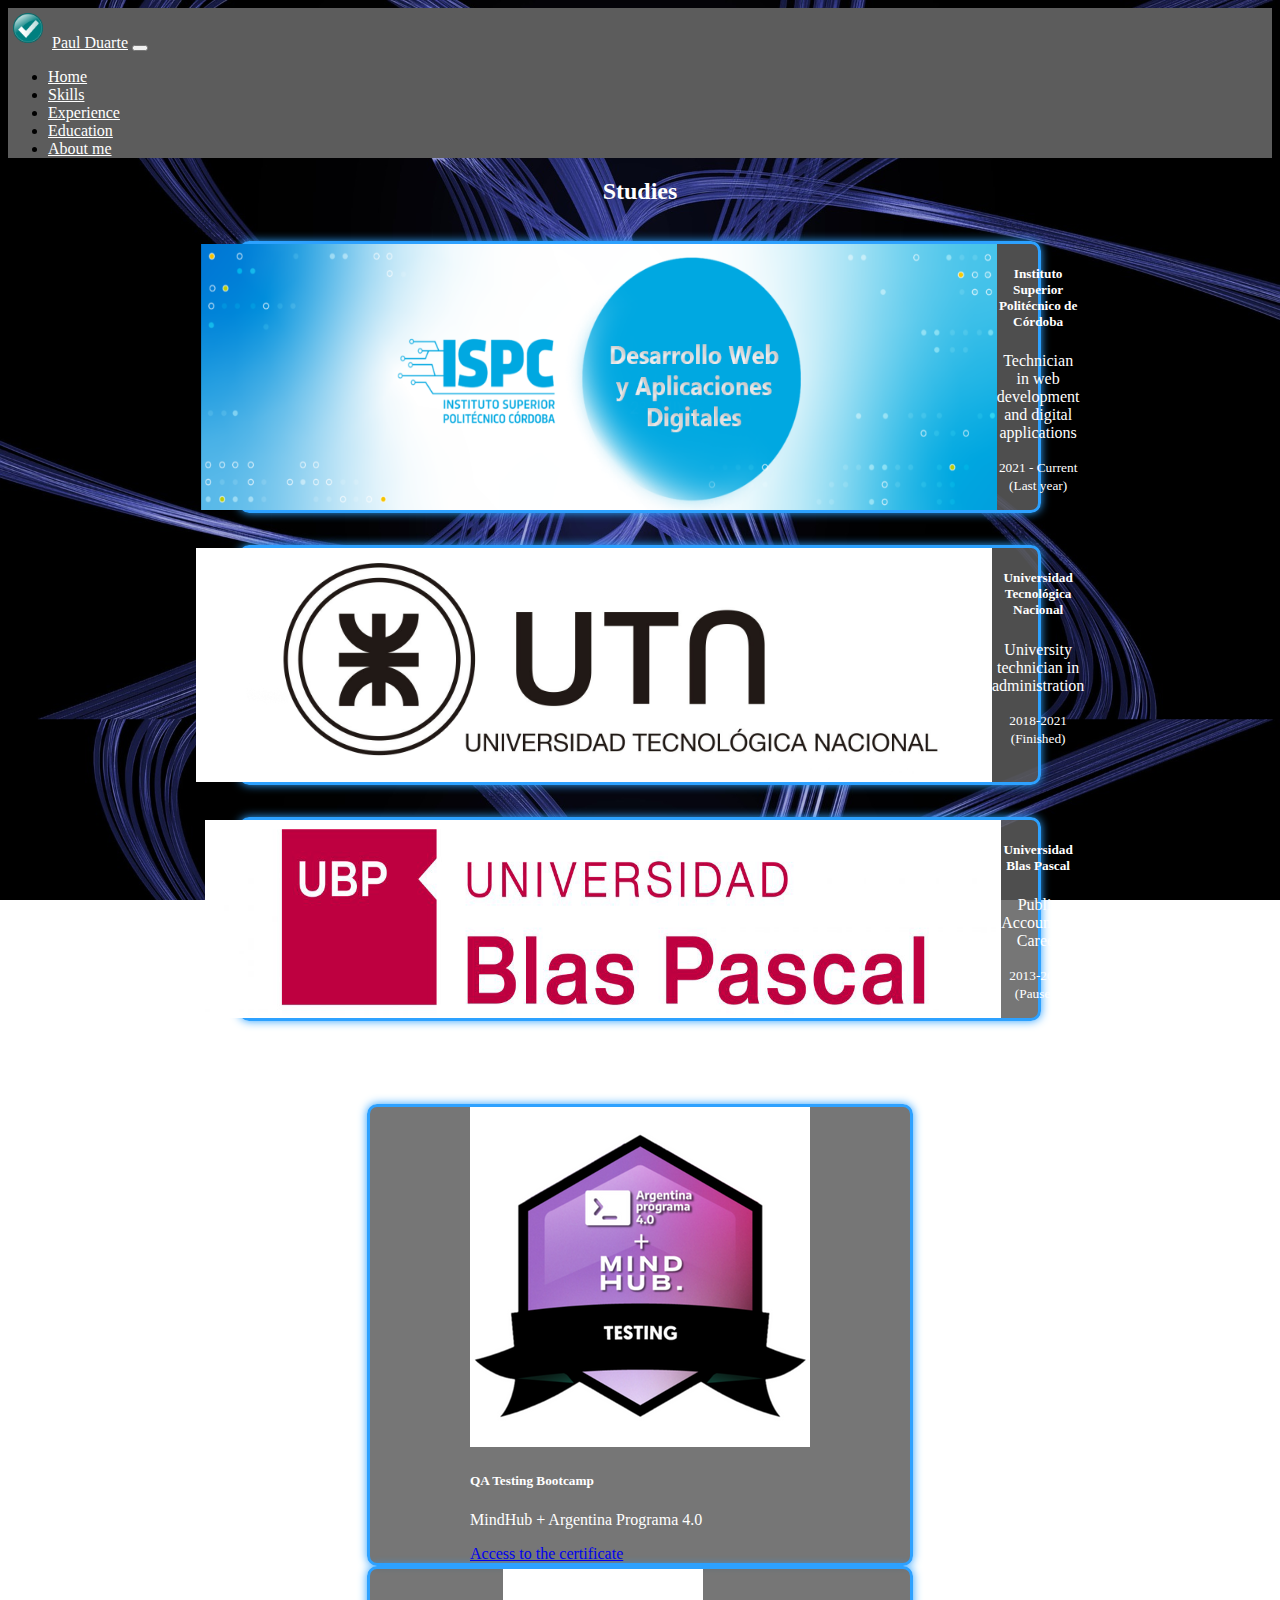
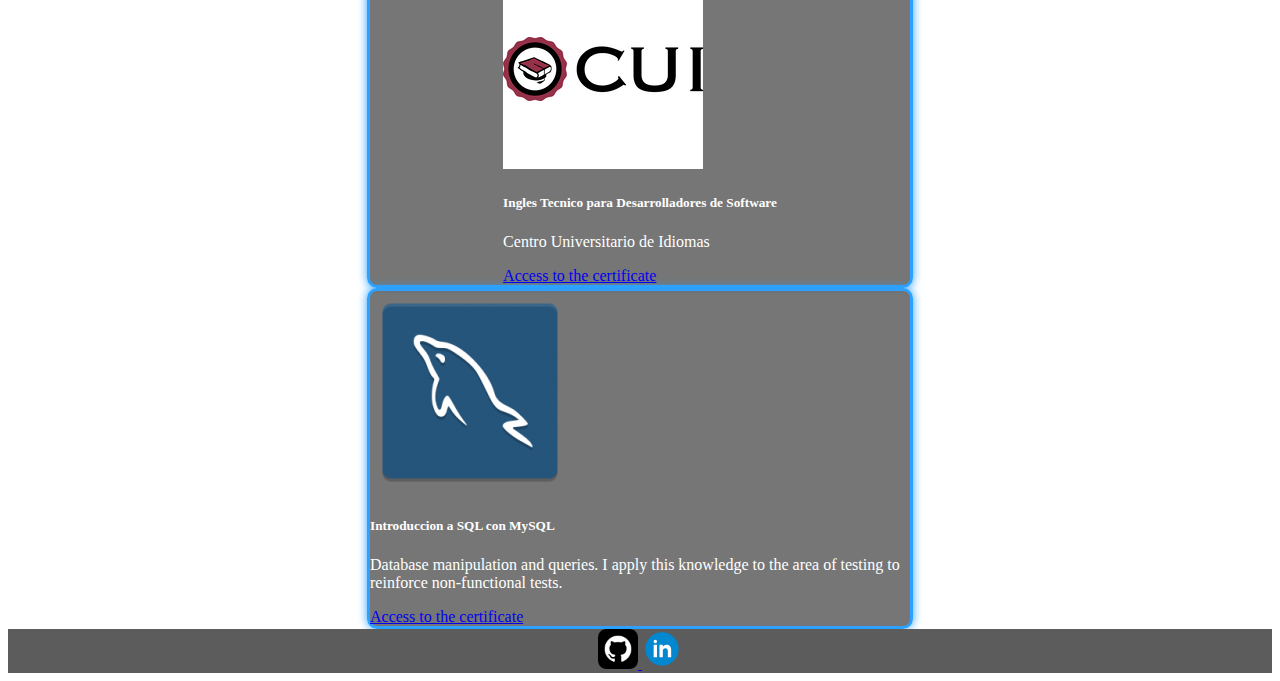
<file: Paul Duarte's Web/education.html>
<!DOCTYPE html>
<html lang="en">
<head>
    <meta charset="UTF-8">
    <meta http-equiv="X-UA-Compatible" content="IE=edge">
    <meta name="viewport" content="width=device-width, initial-scale=1.0">
    <title>Test Portfolio</title>
    <link href="https://cdn.jsdelivr.net/npm/bootstrap@5.2.3/dist/css/bootstrap.min.css" rel="stylesheet" integrity="sha384-rbsA2VBKQhggwzxH7pPCaAqO46MgnOM80zW1RWuH61DGLwZJEdK2Kadq2F9CUG65" crossorigin="anonymous">
    <link href="./css/education.css"
      rel="stylesheet" type="text/css">  
    <link rel="icon" type="image/png" href="./images/favicon.png">

  </head>
  <header>

    <nav class="navbar navbar-expand-lg navbar-light bg-light" id="my-navbar">
        <div class="container-fluid">
          <img src="./images/logo.png" alt="logo tester" class="logo" width="30" height="30">
          <a class="navbar-brand" href="#">Paul Duarte</a>
          <button class="navbar-toggler" type="button" data-bs-toggle="collapse" data-bs-target="#navbarNav" aria-controls="navbarNav" aria-expanded="false" aria-label="Toggle navigation">
            <span class="navbar-toggler-icon"></span>
          </button>
          <div class="collapse navbar-collapse" id="navbarNav">
            <ul class="navbar-nav">
              <li class="nav-item">
                <a class="nav-link" aria-current="page" href="./index.html">Home</a>
              </li>
              <li class="nav-item">
                <a class="nav-link" href="./skills.html">Skills</a>
              </li>
              <li class="nav-item">
                <a class="nav-link" href="./experience.html">Experience</a>
              </li>
              <li class="nav-item">
                <a class="nav-link" href="./education.html">Education</a>
              </li>
              <li class="nav-item">
                <a class="nav-link" href="./aboutme.html">About me</a>
              </li>
    
            </ul>
          </div>
        </div>
      </nav>
    </header>

  <main>
<div class="title">
  <h2>Studies</h2>
</div>

<section>
  <div class="card">
    <img class="IspcLogo" src="./images/ispc_banner.png" class="card-img-top" alt="ISPC">
    <div class="card-body">
      <h5 class="card-title">Instituto Superior Politécnico de Córdoba</h5>
      <p class="card-text">Technician in web development and digital applications</p>
      <p class="card-text"><small>2021 - Current (Last year)</small></p>
    </div>
  </div>
</section>

<section>
  <div class="card">
    <img class="UtnLogo" src="./images/logo-utn.png" class="card-img-top" alt="UTN">
    <div class="card-body">
      <h5 class="card-title">Universidad Tecnológica Nacional</h5>
      <p class="card-text">University technician in administration</p>
      <p class="card-text"><small>2018-2021 (Finished)</small></p>
    </div>
  </div>
</section>

<section>
  <div class="card">
    <img class="UbpLogo" src="./images/ubp_logo.png" class="card-img-top" alt="UBP">
    <div class="card-body">
      <h5 class="card-title">Universidad Blas Pascal</h5>
      <p class="card-text">Public Accountant Career</p>
      <p class="card-text"><small>2013-2018 (Paused)</small></p>
    </div>
  </div>
</section>

<div class="title-2">
  <h2>Courses</h2>
</div>

<div class="card mb-3" style="max-width: 540px;">
  <div class="row g-0">
    <div class="col-md-4">
      <img src="./images/badge-mindhub.png". class="img-fluid rounded-start" alt="QA">
    </div>
    <div class="col-md-8">
      <div class="card-body">
        <h5 class="card-title">QA Testing Bootcamp</h5>
        <p class="card-text">MindHub + Argentina Programa 4.0</p>
        <a href="https://www.credly.com/badges/1c94455c-13ed-450a-b0a5-6dbb3a77190c/public_url" alt="certificado" target="_blank"> Access to the certificate  </a>
      </div>
    </div>
  </div>
</div>

<div class="card mb-3" style="max-width: 540px;">
  <div class="row g-0">
    <div class="col-md-4">
      <img src="./images/logo-cui.png" class="img-fluid rounded-start" alt="CUI">
    </div>
    <div class="col-md-8">
      <div class="card-body">
        <h5 class="card-title">Ingles Tecnico para Desarrolladores de Software</h5>
        <p class="card-text">Centro Universitario de Idiomas</p>
        <a href="https://api.cuiweb.edu.ar/certiprogra40/0020_00011037_01293861_1_0" alt="certificado" target="_blank"> Access to the certificate  </a>
      </div>
    </div>
  </div>
</div>

<div class="card mb-3" style="max-width: 540px;">
  <div class="row g-0">
    <div class="col-md-4">
      <img src="./images/mysql-logo.png" class="img-fluid rounded-start" alt="mysql">
    </div>
    <div class="col-md-8">
      <div class="card-body">
        <h5 class="card-title">Introduccion a SQL con MySQL</h5>
        <p class="card-text">Database manipulation and queries.
           I apply this knowledge to the area of testing to reinforce non-functional tests.</p>
          <a href="https://app.aluracursos.com/certificate/paul-d18/introduccion-sql-mysql-manipule-consulte-datos" target="blank" alt="MySql"> Access to the certificate </a>
      </div>
    </div>
  </div>
</div>


  </main>

  <footer> 
  <nav class="footer-nav">
    <div class="container2">
      <a class="navbar-brand" href="https://github.com/PaulVanHalen/Testing" target="_blank">
      <img src="./images/github3.png" alt="Github" width="40" height="40">
      </a>
      <a class="navbar-brand" href="https://www.linkedin.com/in/pduarte94/" target="_blank">
        <img src="./images/linkedin.svg" alt="Linkedin" width="40" height="40">
        </a>
    </div>
  </nav>
</footer> 

  </html>
</file>
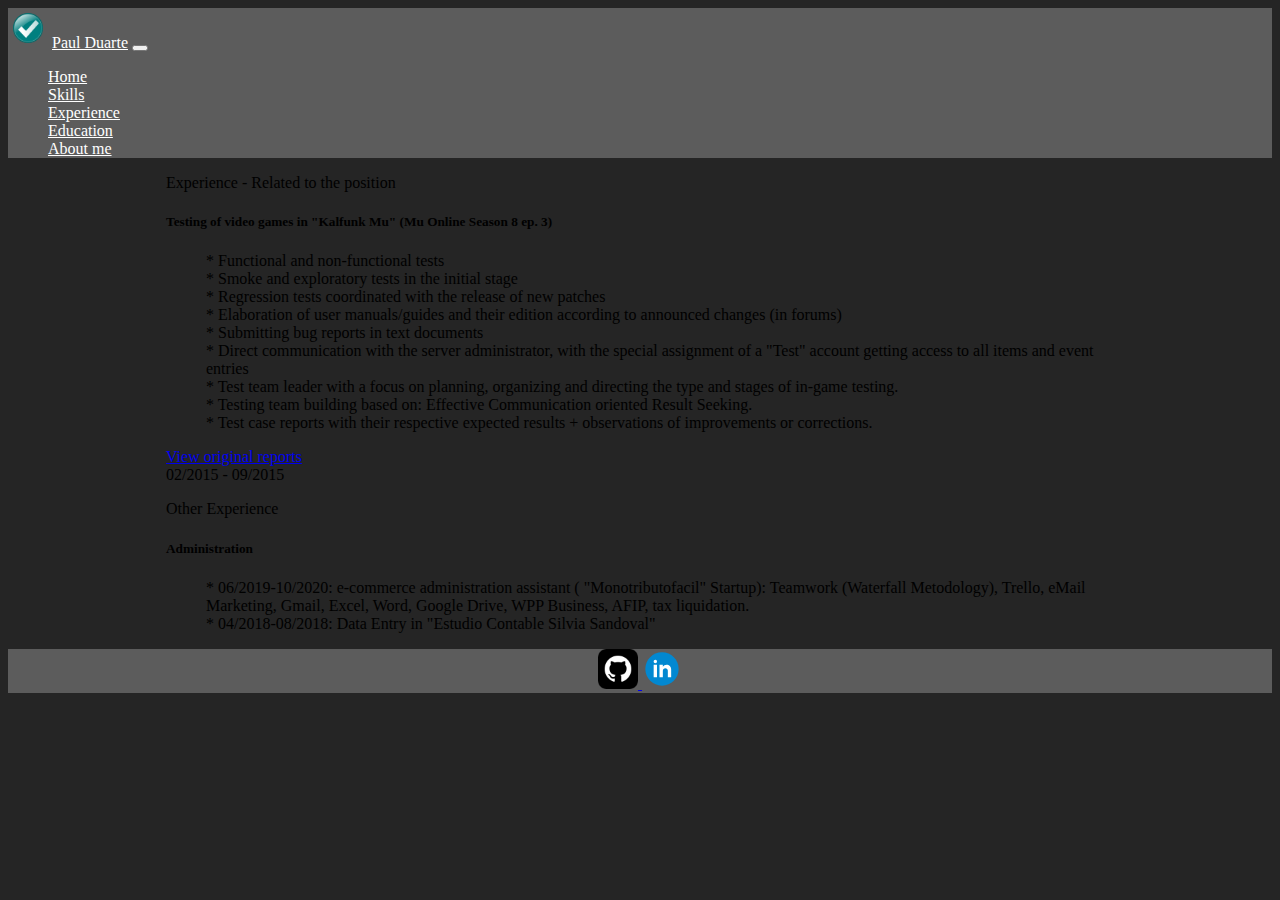
<file: Paul Duarte's Web/experience.html>
<!DOCTYPE html>
<html lang="en">
<head>
    <meta charset="UTF-8">
    <meta http-equiv="X-UA-Compatible" content="IE=edge">
    <meta name="viewport" content="width=device-width, initial-scale=1.0">
    <title>Test Portfolio</title>
    <link href="https://cdn.jsdelivr.net/npm/bootstrap@5.2.3/dist/css/bootstrap.min.css" rel="stylesheet" integrity="sha384-rbsA2VBKQhggwzxH7pPCaAqO46MgnOM80zW1RWuH61DGLwZJEdK2Kadq2F9CUG65" crossorigin="anonymous">
    <link href="./css/experience.css"
      rel="stylesheet" type="text/css">
    <link rel="icon" type="image/png" href="./images/favicon.png">
  
  </head>
  <header>

    <nav class="navbar navbar-expand-lg navbar-light bg-light" id="my-navbar">
        <div class="container-fluid">
          <img src="./images/logo.png" alt="logo tester" class="logo" width="30" height="30">
          <a class="navbar-brand" href="#">Paul Duarte</a>
          <button class="navbar-toggler" type="button" data-bs-toggle="collapse" data-bs-target="#navbarNav" aria-controls="navbarNav" aria-expanded="false" aria-label="Toggle navigation">
            <span class="navbar-toggler-icon"></span>
          </button>
          <div class="collapse navbar-collapse" id="navbarNav">
            <ul class="navbar-nav">
              <li class="nav-item">
                <a class="nav-link" aria-current="page" href="./index.html">Home</a>
              </li>
              <li class="nav-item">
                <a class="nav-link" href="./skills.html">Skills</a>
              </li>
              <li class="nav-item">
                <a class="nav-link" href="./experience.html">Experience</a>
              </li>
              <li class="nav-item">
                <a class="nav-link" href="./education.html">Education</a>
              </li>
              <li class="nav-item">
                <a class="nav-link" href="./aboutme.html">About me</a>
              </li>
            </ul>
          </div>
        </div>
      </nav>
    </header>
<main>

    <section>

          <div class="card text-center">
            <div class="card-header">
              Experience - Related to the position
            </div>
            <div class="card-body">
              <h5 class="card-title">Testing of video games in "Kalfunk Mu" (Mu Online Season 8 ep. 3)</h5>
              <ul>
                <li>* Functional and non-functional tests</li>
                <li>* Smoke and exploratory tests in the initial stage</li>
                <li>* Regression tests coordinated with the release of new patches</li>
                <li>* Elaboration of user manuals/guides and their edition according to announced changes (in forums)</li>
                <li>* Submitting bug reports in text documents</li>
                <li>* Direct communication with the server administrator, with the special assignment of a "Test" account getting access to all items and event entries</li>
                <li>* Test team leader with a focus on planning, organizing and directing the type and stages of in-game testing.</li>
                <li>* Testing team building based on: Effective Communication oriented Result Seeking.</li>
                <li>* Test case reports with their respective expected results + observations of improvements or corrections.</li>
              </ul>
              <a href="#" class="btn btn-primary">View original reports</a>
            </div>
            <div class="card-footer text-muted">
              02/2015 - 09/2015
            </div>
          </div>

          <div class="card text-center">
            <div class="card-header">
              Other Experience
            </div>
            <div class="card-body">
              <h5 class="card-title">Administration</h5>
            </div>
            <ul>
              <li>* 06/2019-10/2020: e-commerce administration
                assistant ( "Monotributofacil" Startup): Teamwork (Waterfall Metodology), Trello, eMail Marketing, Gmail, Excel, Word, Google Drive,
                WPP Business, AFIP, tax liquidation.</li>
              <li>* 04/2018-08/2018: Data Entry in "Estudio Contable
                Silvia Sandoval"</li>
            </ul>
            <div class="card-footer text-muted">
              
            </div>
          </div>

    </section>  

</main>
<footer>
  <nav class="footer-nav">
    <div class="container2">
      <a class="navbar-brand" href="https://github.com/PaulVanHalen/Testing" target="_blank">
      <img src="./images/github3.png" alt="Github" width="40" height="40">
      </a>
      <a class="navbar-brand" href="https://www.linkedin.com/in/pduarte94/" target="_blank">
        <img src="./images/linkedin.svg" alt="Linkedin" width="40" height="40">
        </a>
    </div>
  </nav>
</footer>

  </html>
</file>
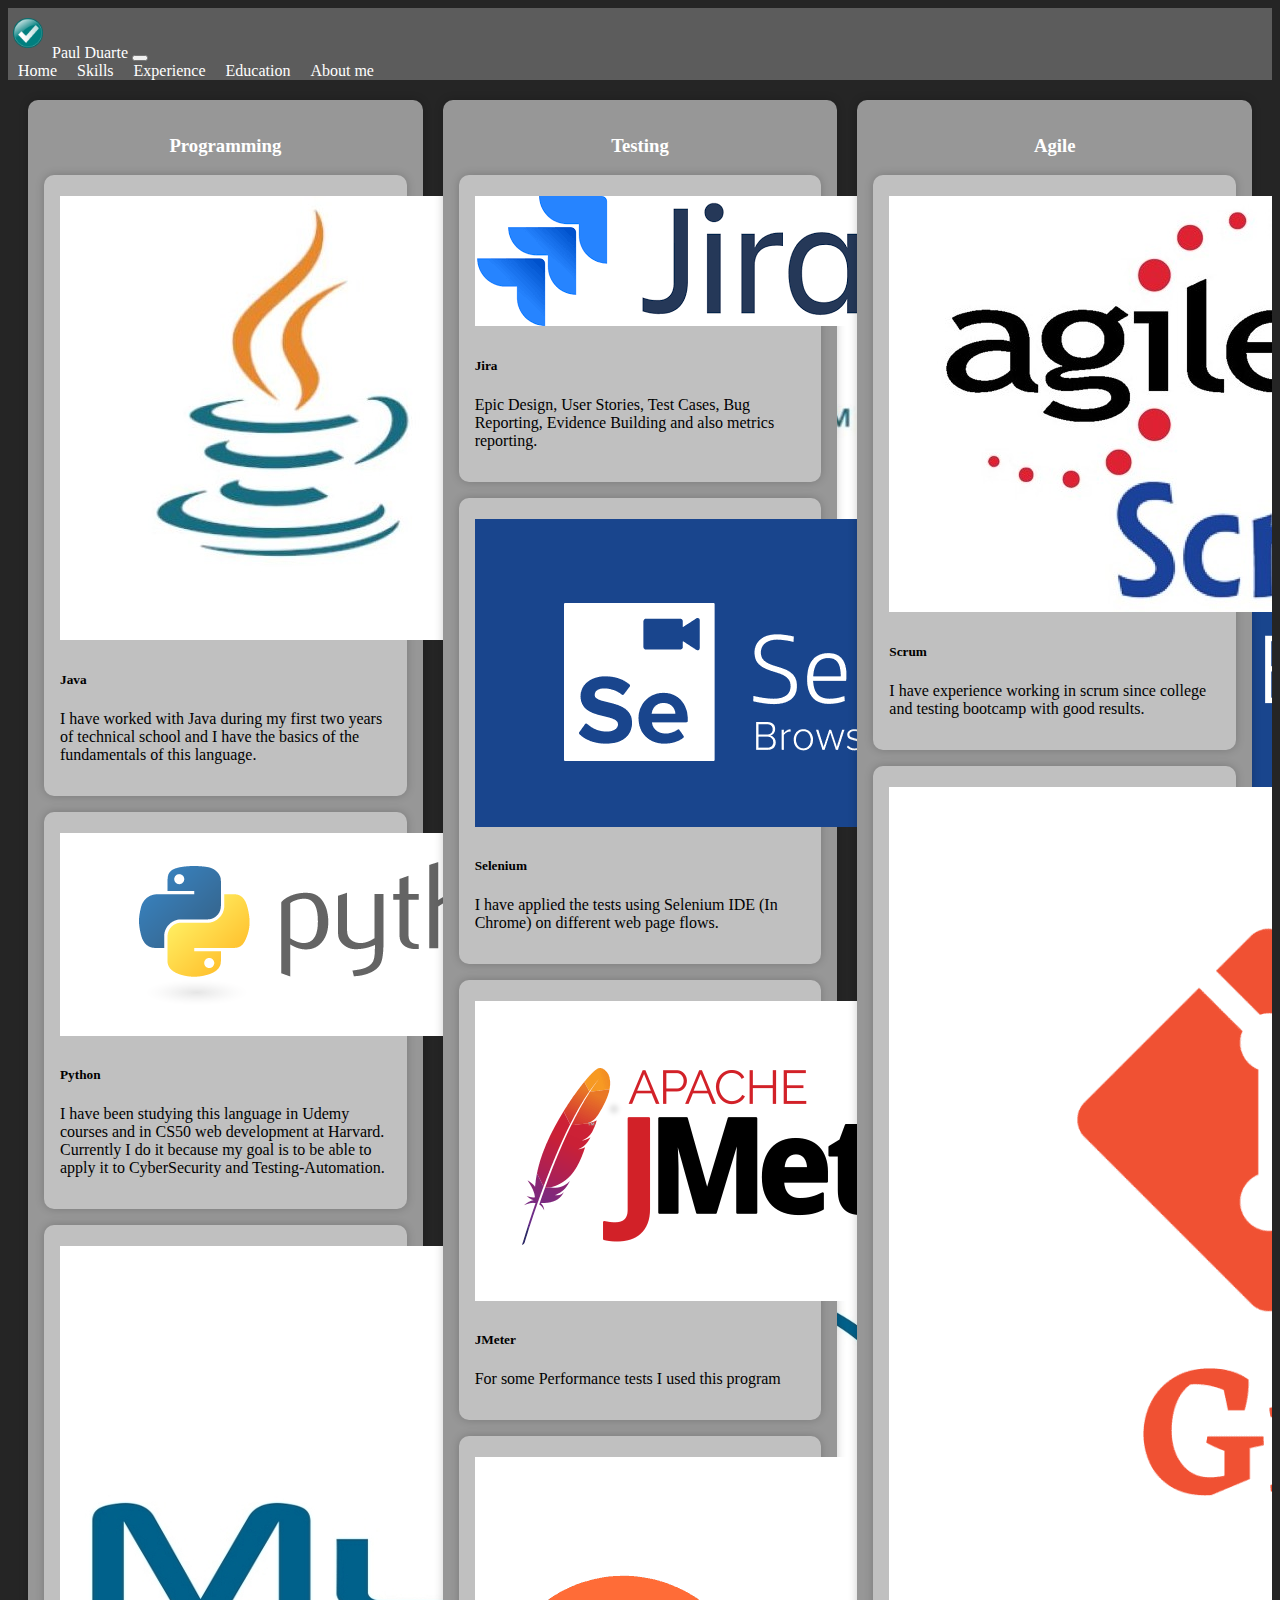
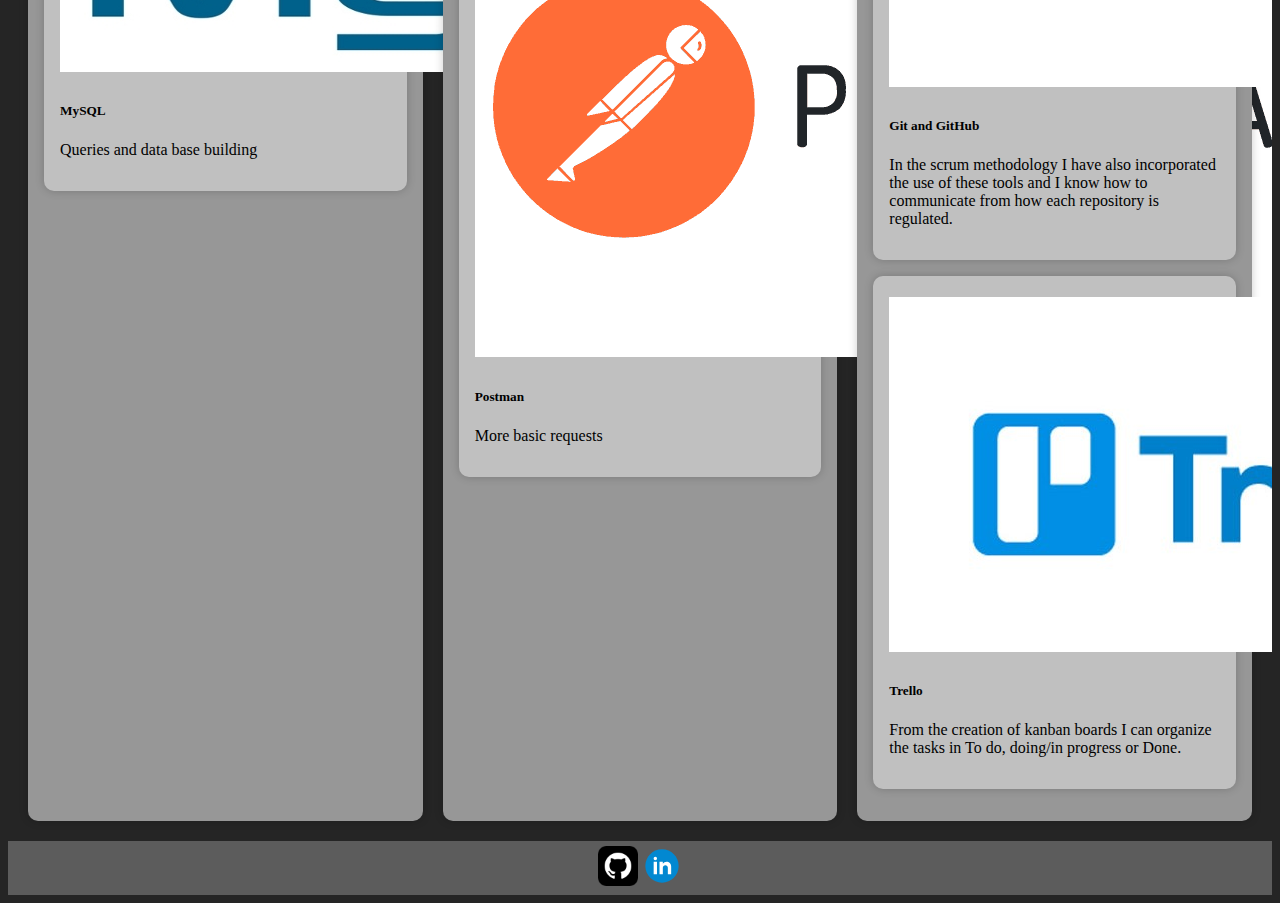
<file: Paul Duarte's Web/skills.html>
<!DOCTYPE html>
<html lang="en">
<head>
    <meta charset="UTF-8">
    <meta http-equiv="X-UA-Compatible" content="IE=edge">
    <meta name="viewport" content="width=device-width, initial-scale=1.0">
    <title>Test Portfolio</title>
    <link href="https://cdn.jsdelivr.net/npm/bootstrap@5.2.3/dist/css/bootstrap.min.css" rel="stylesheet" integrity="sha384-rbsA2VBKQhggwzxH7pPCaAqO46MgnOM80zW1RWuH61DGLwZJEdK2Kadq2F9CUG65" crossorigin="anonymous">
    <link href="./css/skills.css"
      rel="stylesheet" type="text/css">  
    <link rel="icon" type="image/png" href="./images/favicon.png">
 
  </head>
  <header>

    <nav class="navbar navbar-expand-lg navbar-light bg-light" id="my-navbar">
        <div class="container-fluid">
          <img src="./images/logo.png" alt="logo tester" class="logo" width="30" height="30">
          <a class="navbar-brand" href="#">Paul Duarte</a>
          <button class="navbar-toggler" type="button" data-bs-toggle="collapse" data-bs-target="#navbarNav" aria-controls="navbarNav" aria-expanded="false" aria-label="Toggle navigation">
            <span class="navbar-toggler-icon"></span>
          </button>
          <div class="collapse navbar-collapse" id="navbarNav">
            <ul class="navbar-nav">
              <li class="nav-item">
                <a class="nav-link" aria-current="page" href="./index.html">Home</a>
              </li>
              <li class="nav-item">
                <a class="nav-link" href="./skills.html">Skills</a>
              </li>
              <li class="nav-item">
                <a class="nav-link" href="./experience.html">Experience</a>
              </li>
              <li class="nav-item">
                <a class="nav-link" href="./education.html">Education</a>
              </li>
              <li class="nav-item">
                <a class="nav-link" href="./aboutme.html">About me</a>
              </li>
    
            </ul>
          </div>
        </div>
      </nav>
    </header>
<main>

  <section class="principal">
    <h3>Programming</h3>
    <section class="internal">
    <div class="card">
      <img src="./images/Java-logo.jpg" class="card-img-top" alt="java">
      <div class="card-body">
        <h5 class="card-title">Java</h5>
        <p class="card-text">I have worked with Java during my first two years of technical school and I have the basics of the fundamentals of this language.</p>
      </div>
    </section>
    <section class="internal">
      <div class="card">
        <img src="./images/python-logo.png" class="card-img-top" alt="python">
        <div class="card-body">
          <h5 class="card-title">Python</h5>
          <p class="card-text">I have been studying this language in Udemy courses and in CS50 web development at Harvard. Currently I do it because my goal is to be able to apply it to CyberSecurity and Testing-Automation.</p>
        </div>
      </section>
      <section class="internal">
        <div class="card">
          <img src="./images/mysql-logo.jpg" class="card-img-top" alt="mysql">
          <div class="card-body">
            <h5 class="card-title">MySQL</h5>
            <p class="card-text">Queries and data base building</p>
          </div>
        </section>
  </section>
  
  <section class="principal">
    <h3>Testing</h3>
    <section class="internal">
    <div class="card">
      <img src="./images/jira-logo.png" class="card-img-top" alt="jira">
      <div class="card-body">
        <h5 class="card-title">Jira</h5>
        <p class="card-text">Epic Design, User Stories, Test Cases, Bug Reporting, Evidence Building and also metrics reporting.</p>
      </div>
    </section>
    <section class="internal">
      <div class="card">
        <img src="./images/selenium-logo.png" class="card-img-top" alt="selenium">
        <div class="card-body">
          <h5 class="card-title">Selenium</h5>
          <p class="card-text">I have applied the tests using Selenium IDE (In Chrome) on different web page flows.</p>
        </div>
      </section>
      <section class="internal">
        <div class="card">
          <img src="./images/jmeter-logo.png" class="card-img-top" alt="jmeter">
          <div class="card-body">
            <h5 class="card-title">JMeter</h5>
            <p class="card-text">For some Performance tests I used this program</p>
          </div>
        </section>
        <section class="internal">
          <div class="card">
            <img src="./images/postman-logo.png" class="card-img-top" alt="postman">
            <div class="card-body">
              <h5 class="card-title">Postman</h5>
              <p class="card-text">More basic requests</p>
            </div>
          </section>

  </section>

  <section class="principal">
    <h3>Agile</h3>
    <section class="internal">
    <div class="card">
      <img src="./images/scrum-logo.jpeg" class="card-img-top" alt="scrum">
      <div class="card-body">
        <h5 class="card-title">Scrum</h5>
        <p class="card-text">I have experience working in scrum since college and testing bootcamp with good results.</p>
      </div>
    </section>
    <section class="internal">
      <div class="card">
        <img src="./images/git-github.png" class="card-img-top" alt="...">
        <div class="card-body">
          <h5 class="card-title">Git and GitHub</h5>
          <p class="card-text">In the scrum methodology I have also incorporated the use of these tools and I know how to communicate from how each repository is regulated.</p>
        </div>
      </section>
      <section class="internal">
        <div class="card">
          <img src="./images/trello-logo.jpg" class="card-img-top" alt="...">
          <div class="card-body">
            <h5 class="card-title">Trello</h5>
            <p class="card-text">From the creation of kanban boards I can organize the tasks in To do, doing/in progress or Done.</p>
          </div>
        </section>
  </section>

</main>
<footer>
  <nav class="footer-nav">
    <div class="container2">
      <a class="navbar-brand" href="https://github.com/PaulVanHalen/Testing" target="_blank">
      <img src="./images/github3.png" alt="Github" width="40" height="40">
      </a>
      <a class="navbar-brand" href="https://www.linkedin.com/in/pduarte94/" target="_blank">
        <img src="./images/linkedin.svg" alt="Linkedin" width="40" height="40">
        </a>
    </div>
  </nav>
</footer>
  </html>
</file>
<file: css/styles.css>
body {
  background-image: url("../images/background-blue.jpg");
  background-size: cover;
  background-size: 100% auto;
  background-attachment: fixed;
  }

#my-navbar {
    background-color: #5c5c5c !important;

  }

.navbar-nav .nav-link{
    color: #ffffff;
  }

.container-fluid .navbar-brand{
    color:#ffffff;
}

h2{
  color: #ffffff;
  text-align: center;
  margin: 0.313em;
}

p{
  color: #ffffff;
  text-align:center;
}

.bg{

    margin: 1.25em 0.625em;
    border-image: 2px solid #ffffff;
    width: 70%;
    height: 50%;
    padding: 0.313em;
    text-align: center;
    border: 3px solid #0044ff;
    box-shadow: 0 0 10px #0044ff;
}

.bg1{

  width: 100%;
  height: auto;
  max-height: 100%;
}

.container1{
max-width: 100%;
height: auto;
display: flex;
justify-content: center;
}

.container {
    display: flex;
    align-items: center;
    justify-content: center;
  }

.navbar{
    background-color: #5c5c5c;
}

.footer-nav{
  display: flex;
  justify-content: center;
  background-color: #5c5c5c;
}

.text1{
color:#ffffff;
text-align: center;

}

.nav-link:hover {
  background-color: #616161;
  color: #79baff;
}

.logo{
  margin: 0.313em;
}
</file>
<file: Paul Duarte's Web/css/styles.css>
body {
  background-image: url("/./images/background-blue.jpg");
  background-size: cover;
  background-size: 100% auto;
  background-attachment: fixed;
  }

#my-navbar {
    background-color: #5c5c5c !important;

  }

.navbar-nav .nav-link{
    color: #ffffff;
  }

.container-fluid .navbar-brand{
    color:#ffffff;
}

h2{
  color: #ffffff;
  text-align: center;
  margin: 0.313em;
}

.bg{

    margin: 1.25em 0.625em;
    border-image: 2px solid #ffffff;
    width: 70%;
    height: 50%;
    padding: 0.313em;
    text-align: center;
    border: 3px solid #0044ff;
    box-shadow: 0 0 10px #0044ff;
}

.bg1{

  width: 100%;
  height: auto;
  max-height: 100%;
}

.container1{
max-width: 100%;
height: auto;
display: flex;
justify-content: center;
}

.container {
    display: flex;
    align-items: center;
    justify-content: center;
  }

.navbar{
    background-color: #5c5c5c;
}

.footer-nav{
  display: flex;
  justify-content: center;
  background-color: #5c5c5c;
}

.text1{
color:#ffffff;
text-align: center;

}

.nav-link:hover {
  background-color: #616161;
  color: #79baff;
}

.logo{
  margin: 0.313em;
}
</file>
<file: css/aboutme.css>
body {
background-image: url("../images/background-violet.jpg");
background-size: cover;
background-size: 100% auto;
background-attachment: fixed;
}

h2{
  color: #3f1dff;
  text-align: center;
  margin: 0.313em;
}

.logo{
  margin: 0.313em;
}



#my-navbar {
    background-color: #5c5c5c !important;
  }

.navbar-nav .nav-link{
    color: #ffffff;
  }

.container-fluid .navbar-brand{
    color:#ffffff;
}

.navbar{
    background-color: #5c5c5c;
}

.footer-nav{
  display: flex;
  justify-content: center;
  margin-top: 0.616em;
  background-color: #5c5c5c;
}

.text2{
color:#ffffff;
text-align: center;

}

.nav-link:hover {
  background-color: #616161;
  color: #79baff;
}


.row.row-cols-1.row-cols-md-2.g-4 {
  max-width: 44em; 
  margin: 0 auto; 
}


/* Cards */

.col, .card{
  width: 100%; 
  flex-wrap: wrap;
  justify-content: center;
  margin-left: 1em;
  display: flex;
  text-align:center;

}

.col {
  max-width: 50%;
  margin-left: 0;
  display: flex;
  justify-content: center; 
  text-align:center;
}

.card{
  text-align: center;
  align-items: center;
  justify-content: center;
  display: inline-block;
  background-color: #4935ff50;
  color: #ffffff;
  margin: 0.313em;
  border: solid 0.156em #3f1dff;
  box-shadow: 0 0 10px #3f1dff;
}

.card-img-top{
  align-items: center;
  display: inline-block;
  justify-content: center;
  width: 100%;
  height: auto;
}

#teamwork{
  height: 13em;
}

#comunication{
  height: 13em;
}

#creativity{
  height: 12em;
}

#detailed{
  height: 12em;
}

footer{
  margin-top: 3em;
}

/* responsive */

@media (max-width: 47.938em) {
  .row-cols-sm-1 {
    flex-direction: column;
  }
  .col {
    width: 100%;
  }
}

@media (max-width: 47.938em) {
  .row {
    gap: 1em;
  }
}
</file>
<file: css/education.css>
.logo{
  margin: 0.313em;
}

body {
  background-image: url("../images/fractal.jpg");
  background-size: cover;
  background-size: 100% auto;
  background-attachment: fixed;
  }

#my-navbar {
    background-color: #5c5c5c !important;

  }

.navbar-nav .nav-link{
    color: #ffffff;
  }

.container-fluid .navbar-brand{
    color:#ffffff;
}

.navbar{
    background-color: #5c5c5c;
}

.title{
  color: #ffffff;
  text-align:center;
  margin: 0.616em;
}

.text1{
color:#ffffff;
text-align: center;

}

.nav-link:hover {
  background-color: #616161;
  color: #79baff;
}

section {
  display: flex;
  justify-content: center;
  align-items: center;
  margin-top: 1em;
  padding: 1em;
  text-align: center;
  width: 80%;
  max-width: 100%;
  margin: 0 auto;
  width: 70%;
  height: 50%;
  text-align: center;

}

.card {
  margin: 0 auto;
  color: #ffffff;
  max-width: 90%;
  height: auto;
  display: flex;
  justify-content: center;
  background-color:#5c5c5cd7;
  border-radius: 10px;
  border: 3px solid #2da1ff;
  box-shadow: 0 0 10px #2da1ff; 
}



.IspcLogo {
  max-width: 100%; 
  height: auto;
}

.UtnLogo {
  background-color: #ffffff;
  max-width: 100%; 
  height: auto;
}

.UbpLogo{
  max-width: 100%; 
  height: auto;
}

.title-2{
  color: #ffffff;
  text-align:center;
  margin: 0.616em;
}



.footer-nav{
  display: flex;
  justify-content: center;
  background-color: #5c5c5c;
}

a{
  color: #79baff;
}

a:hover{
  color: #ffffff;
}
</file>
<file: css/experience.css>
.logo{
  margin: 0.313em;
}

body{
    background-color: #252525;
}

#my-navbar {
    background-color: #5c5c5c !important;

  }

.navbar-nav .nav-link{
    color: #ffffff;
  }

.container-fluid .navbar-brand{
    color:#ffffff;
}

.navbar{
    background-color: #5c5c5c;
}

.footer-nav{
  display: flex;
  justify-content: center;
  background-color: #5c5c5c;
}

.nav-link:hover {
  background-color: #616161;
  color: #79baff;
}

.card {
  max-width: 75%;
  margin: 0 auto;
  margin-top: 1em;
  margin-bottom: 1em;

}



 li{
  color: #000000;
  list-style-type: none;
}
</file>
<file: css/skills.css>
/* navbar */
.logo {
  margin: 0.313em;
}

body {
  background-color: #252525;
}

#my-navbar {
  background-color: #5c5c5c !important;
}

.navbar-nav .nav-link {
  color: #ffffff;
}

.container-fluid .navbar-brand {
  color: #ffffff;
}

.navbar {
  background-color: #5c5c5c;
}



.nav-link:hover {
  background-color: #616161;
  color: #79baff;
}

/* content */


nav ul {
  list-style: none;
  margin: 0;
  padding: 0;
  display: flex;
}

nav li {
  margin: 0 10px;
}

nav a {
  color: #fff;
  text-decoration: none;
}

main {
  display: grid;
  grid-template-columns: repeat(auto-fit, minmax(300px, 1fr));
  gap: 20px;
  padding: 20px;
  overflow: hidden;
}

h3{
  text-align: center;
  color:#ffffff;
}

section {
  box-sizing: border-box;
  background-color: #f2f2f2;
  border-radius: 10px;
  box-shadow: 0px 0px 10px rgba(0, 0, 0, 0.2);
  padding: 1em;
}

.container-fluid {
  margin: 0px;
}

.principal{
  background-color:#979797;
}

.internal{
  background-color:#c0c0c0;
  margin-top: 1em;
  margin-bottom: 1em;
}

img{
  padding-top: 0.313em;
  padding-bottom: 0.313em;
}

.footer-nav {
  display: flex;
  justify-content: center;
  background-color: #5c5c5c;
}
</file>
<file: Paul Duarte's Web/css/aboutme.css>
body {
background-image: url("/./images/background-violet.jpg");
background-size: cover;
background-size: 100% auto;
background-attachment: fixed;
}

h2{
  color: #3f1dff;
  text-align: center;
  margin: 0.313em;
}

.logo{
  margin: 0.313em;
}



#my-navbar {
    background-color: #5c5c5c !important;
  }

.navbar-nav .nav-link{
    color: #ffffff;
  }

.container-fluid .navbar-brand{
    color:#ffffff;
}

.navbar{
    background-color: #5c5c5c;
}

.footer-nav{
  display: flex;
  justify-content: center;
  margin-top: 0.616em;
  background-color: #5c5c5c;
}

.text2{
color:#ffffff;
text-align: center;

}

.nav-link:hover {
  background-color: #616161;
  color: #79baff;
}

/* rows */

.row.row-cols-1.row-cols-md-2.g-4 {
  max-width: 44em; /* Este valor corresponde a 2 veces el ancho de cada card, más el espacio entre ellas */
  margin: 0 auto; /* Centra la fila horizontalmente */
}


/* Cards */

.col, .card{
  width: 100%; /* Establece el ancho al 100% */
  flex-wrap: wrap;
  justify-content: center;
  margin-left: 1em;
  display: flex;
  text-align:center;

}

.col {
  max-width: 50%;
  margin-left: 0;
  display: flex;
  justify-content: center; /* Centra horizontalmente las tarjetas */
  text-align:center;
}

.card{
  text-align: center;
  align-items: center;
  justify-content: center;
  display: inline-block;
  background-color: #4935ff50;
  color: #ffffff;
  margin: 0.313em;
  border: solid 0.156em #3f1dff;
  box-shadow: 0 0 10px #3f1dff;
}

.card-img-top{
  align-items: center;
  display: inline-block;
  justify-content: center;
  width: 100%;
  height: auto;
}

#teamwork{
  height: 13em;
}

#comunication{
  height: 13em;
}

#creativity{
  height: 12em;
}

#detailed{
  height: 12em;
}

footer{
  margin-top: 3em;
}

/* responsive */

@media (max-width: 47.938em) {
  .row-cols-sm-1 {
    flex-direction: column;
  }
  .col {
    width: 100%;
  }
}

@media (max-width: 47.938em) {
  .row {
    gap: 1em;
  }
}
</file>
<file: Paul Duarte's Web/css/education.css>
.logo{
  margin: 0.313em;
}

body {
  background-image: url("/./images/fractal.jpg");
  background-size: cover;
  background-size: 100% auto;
  background-attachment: fixed;
  }

#my-navbar {
    background-color: #5c5c5c !important;

  }

.navbar-nav .nav-link{
    color: #ffffff;
  }

.container-fluid .navbar-brand{
    color:#ffffff;
}

.navbar{
    background-color: #5c5c5c;
}

.title{
  color: #ffffff;
  text-align:center;
  margin: 0.616em;
}

.text1{
color:#ffffff;
text-align: center;

}

.nav-link:hover {
  background-color: #616161;
  color: #79baff;
}

section {
  display: flex;
  justify-content: center;
  align-items: center;
  margin-top: 1em;
  padding: 1em;
  text-align: center;
  width: 80%;
  max-width: 100%;
  margin: 0 auto;
  width: 70%;
  height: 50%;
  text-align: center;

}

.card {
  margin: 0 auto;
  color: #ffffff;
  max-width: 90%;
  height: auto;
  display: flex;
  justify-content: center;
  background-color:#5c5c5cd7;
  border-radius: 10px;
  border: 3px solid #2da1ff;
  box-shadow: 0 0 10px #2da1ff; 
}



.IspcLogo {
  max-width: 100%; 
  height: auto;
}

.UtnLogo {
  background-color: #ffffff;
  max-width: 100%; 
  height: auto;
}

.UbpLogo{
  max-width: 100%; 
  height: auto;
}

.title-2{
  color: #ffffff;
  text-align:center;
  margin: 0.616em;
}



.footer-nav{
  display: flex;
  justify-content: center;
  background-color: #5c5c5c;
}
</file>
<file: Paul Duarte's Web/css/experience.css>
.logo{
  margin: 0.313em;
}

body{
    background-color: #252525;
}

#my-navbar {
    background-color: #5c5c5c !important;

  }

.navbar-nav .nav-link{
    color: #ffffff;
  }

.container-fluid .navbar-brand{
    color:#ffffff;
}

.navbar{
    background-color: #5c5c5c;
}

.footer-nav{
  display: flex;
  justify-content: center;
  background-color: #5c5c5c;
}

.nav-link:hover {
  background-color: #616161;
  color: #79baff;
}

.card {
  max-width: 75%;
  margin: 0 auto;
  margin-top: 1em;
  margin-bottom: 1em;

}



 li{
  color: #000000;
  list-style-type: none;
}
</file>
<file: Paul Duarte's Web/css/skills.css>
/* navbar */
.logo {
  margin: 0.313em;
}

body {
  background-color: #252525;
}

#my-navbar {
  background-color: #5c5c5c !important;
}

.navbar-nav .nav-link {
  color: #ffffff;
}

.container-fluid .navbar-brand {
  color: #ffffff;
}

.navbar {
  background-color: #5c5c5c;
  margin-bottom: 0;
}

.footer-nav {
  display: flex;
  justify-content: center;
  background-color: #5c5c5c;
}

.nav-link:hover {
  background-color: #616161;
  color: #79baff;
}

/* content */


nav ul {
  list-style: none;
  margin: 0;
  padding: 0;
  display: flex;
}

nav li {
  margin: 0 10px;
}

nav a {
  color: #fff;
  text-decoration: none;
}

main {
  display: grid;
  grid-template-columns: repeat(auto-fit, minmax(300px, 1fr));
  gap: 20px;
  padding: 20px;
  overflow: hidden;
}

h3{
  text-align: center;
  color:#ffffff;
}

section {
  box-sizing: border-box;
  background-color: #f2f2f2;
  border-radius: 10px;
  box-shadow: 0px 0px 10px rgba(0, 0, 0, 0.2);
  padding: 1em;
}

.container-fluid {
  margin: 0px;
}

.principal{
  background-color:#979797;
}

.internal{
  background-color:#c0c0c0;
  margin-top: 1em;
  margin-bottom: 1em;
}

img{
  padding-top: 0.313em;
  padding-bottom: 0.313em;
}
</file>
